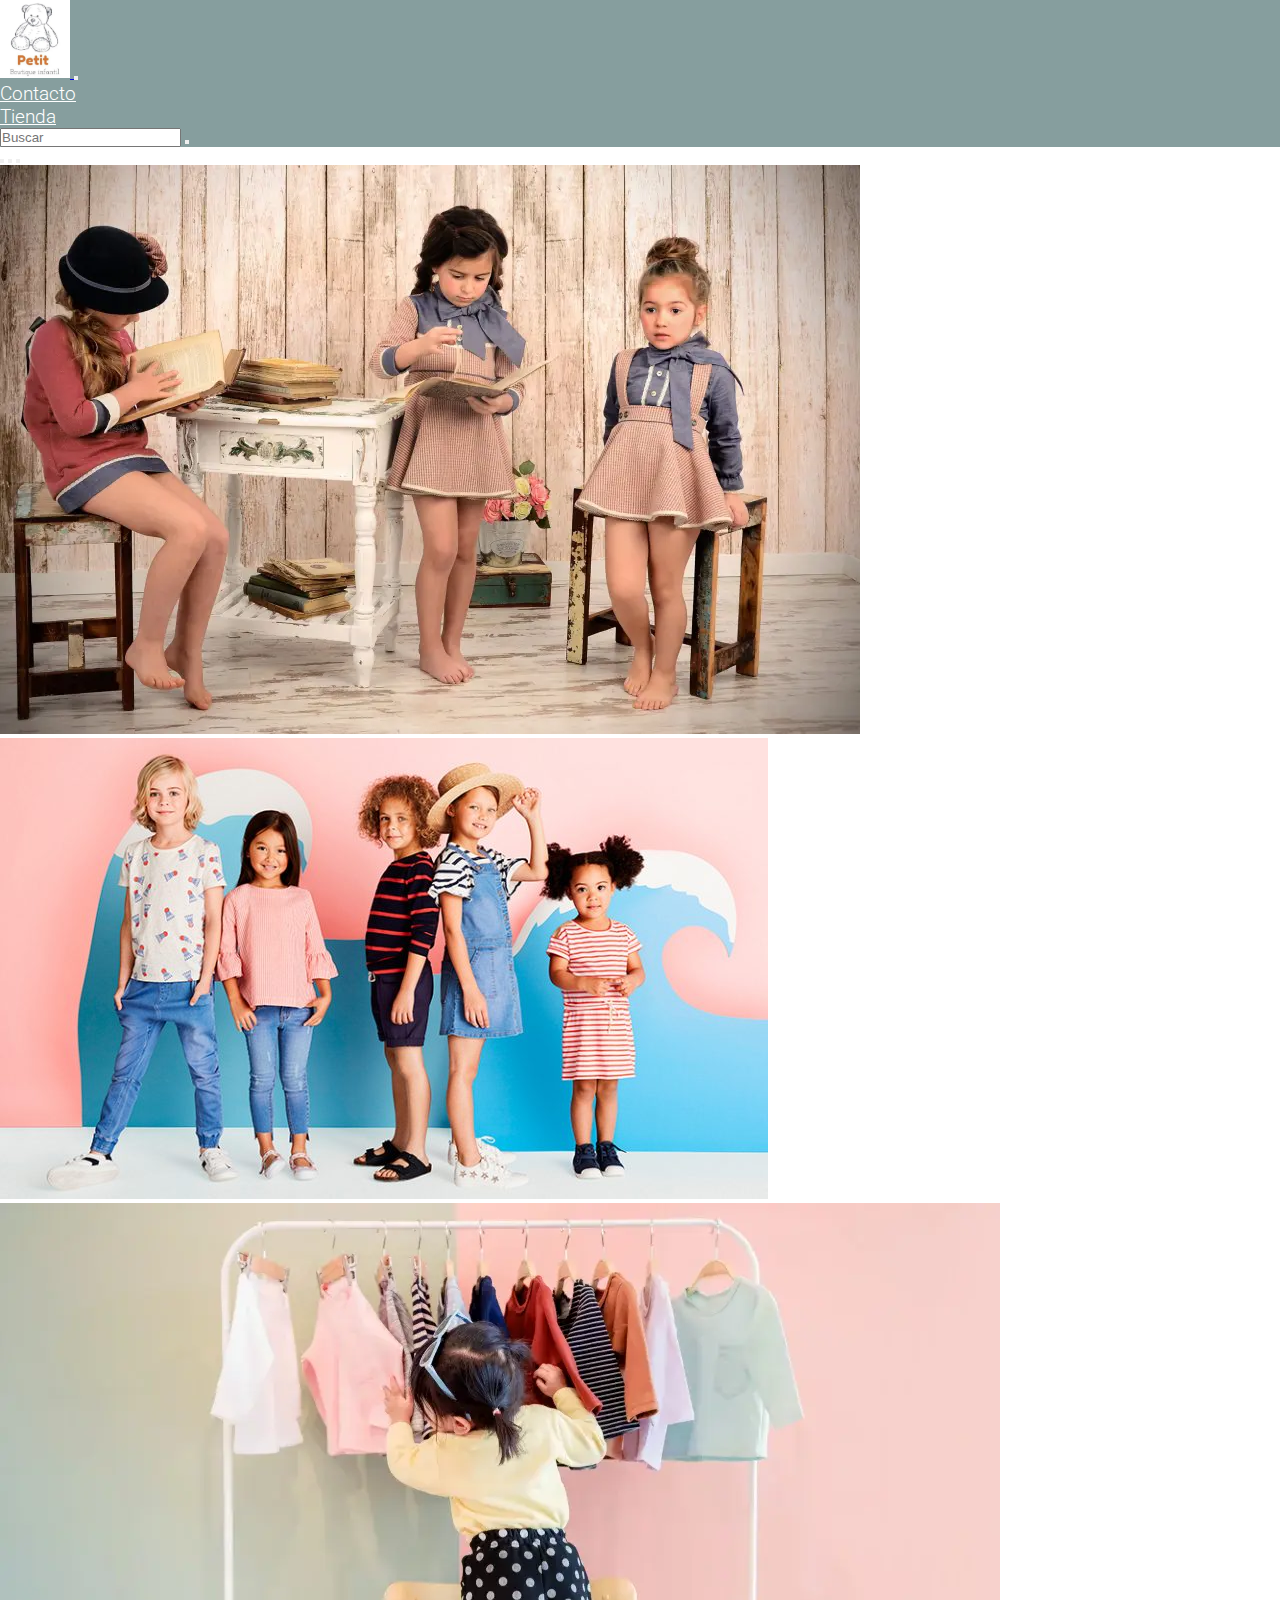
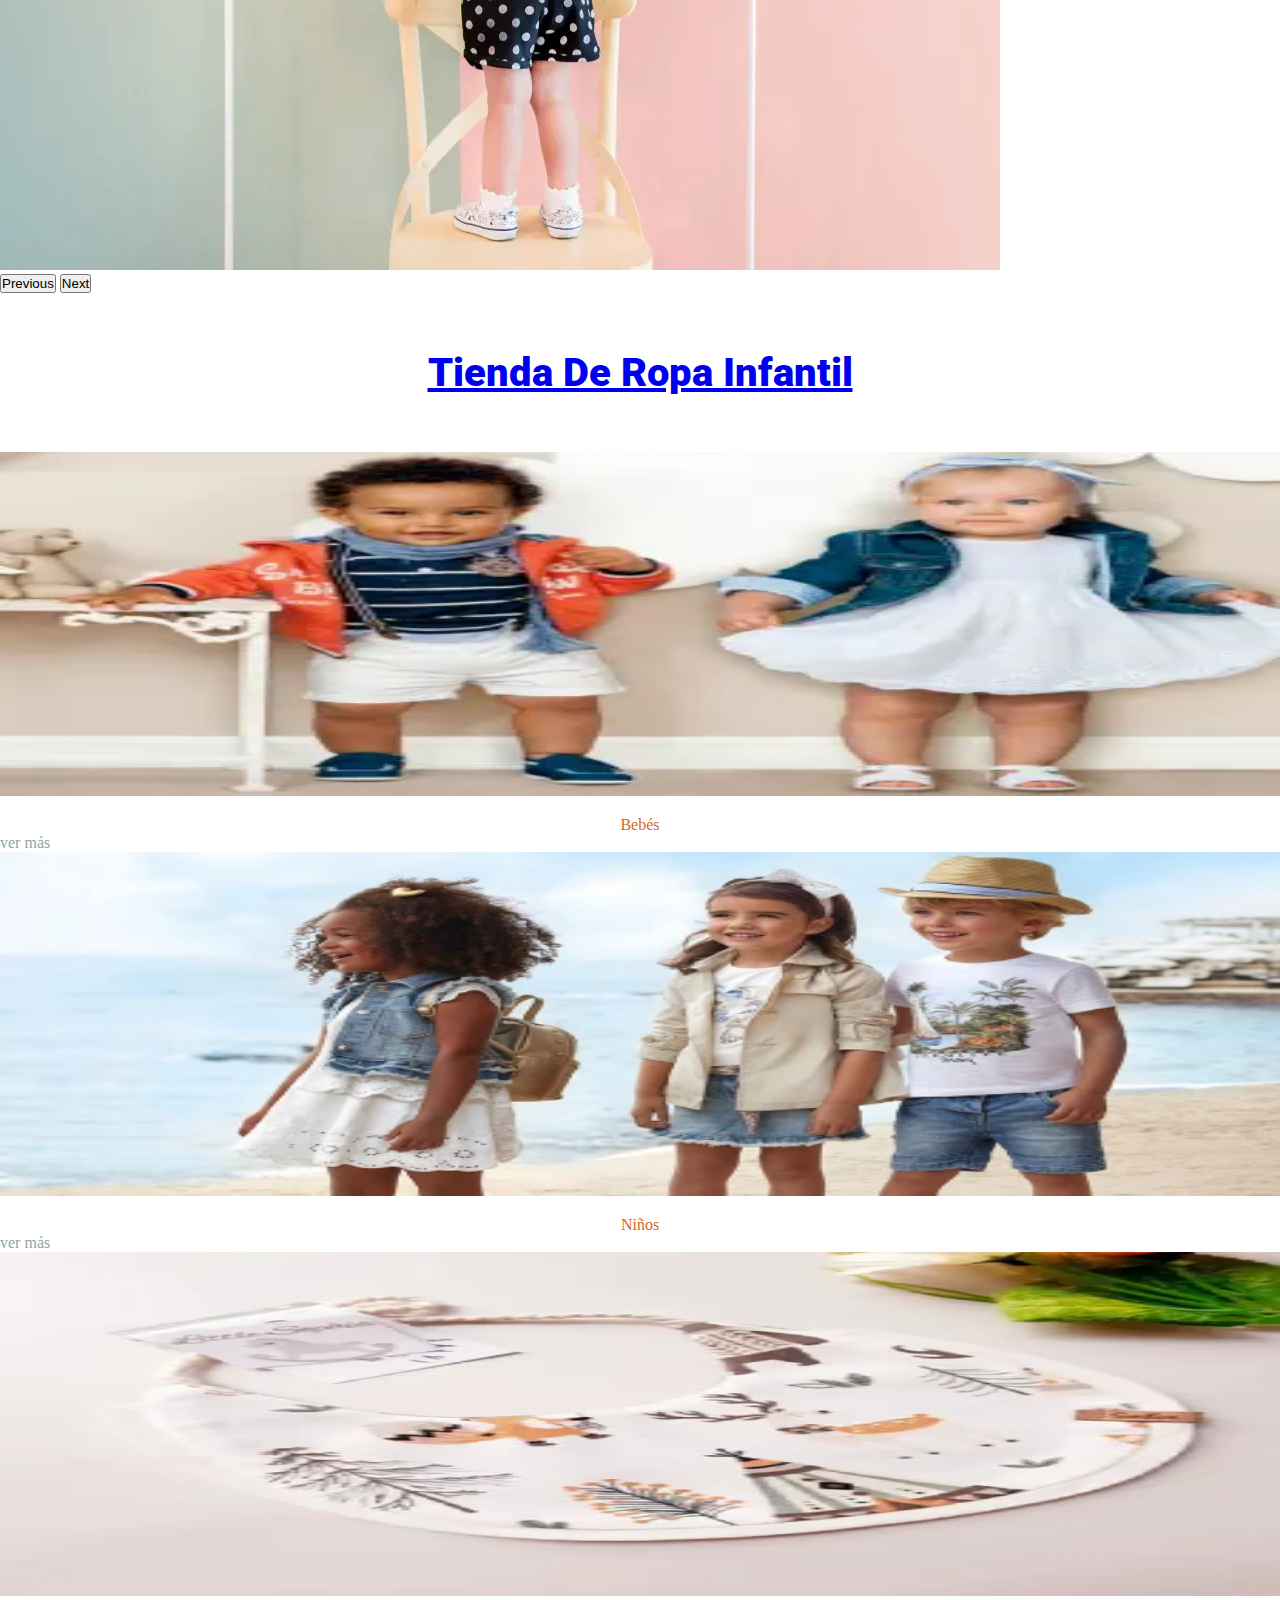
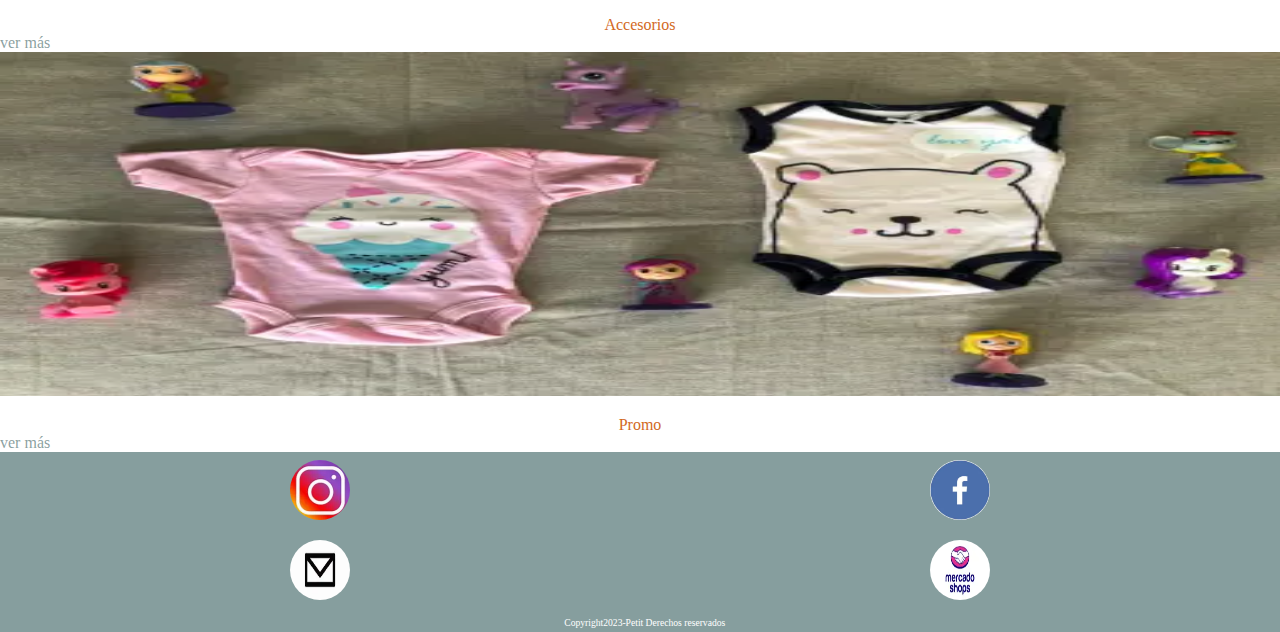
<file: index.html>
<!DOCTYPE html>
<html lang="es">

<head>
  <meta charset="UTF-8">
  <meta http-equiv="X-UA-Compatible" content="IE=edge">
  <meta name="viewport" content="width=device-width, initial-scale=1.0">
  <title>Petit ropa infantil-barata para divertirse y jugar</title>
  <meta name="description"
    content="Encontrá un amplio catálogo de ropa infantil con la mejor relación precio-calidad, realizamos envios a todo el país">
  <meta name="keywords"
    content="ropa para bebés, niños, promo, rebajas, baratas, baberos, porta chupetes, trapito de apego">
  <link href="https://cdn.jsdelivr.net/npm/bootstrap@5.3.0-alpha1/dist/css/bootstrap.min.css" rel="stylesheet"
    integrity="sha384-GLhlTQ8iRABdZLl6O3oVMWSktQOp6b7In1Zl3/Jr59b6EGGoI1aFkw7cmDA6j6gD" crossorigin="anonymous">
  <link rel="stylesheet" href="./css/estilo.css">
  <link rel="shortcut icon" href="imagenes/petit favicon.webp" type="image/x-icon">
</head>

<body>
  <!-- inicio nav bs -->
  <nav class="navbar navbar-expand-lg" id="botonera">

    <div class="container">
      <a class="navbar-brand ms-1 mb-2 mb-lg-0" href="index.html">
        <img src="./imagenes/petitlogo2.webp" class="rounded" alt="logo petit">
      </a>
      <button class="navbar-toggler" type="button" data-bs-toggle="collapse" data-bs-target="#navbarSupportedContent"
        aria-controls="navbarSupportedContent" aria-expanded="false" aria-label="Toggle navigation">
        <span class="navbar-toggler-icon"></span>
      </button>

      <div class="collapse navbar-collapse" id="navbarSupportedContent">
        <ul class="navbar-nav ms-auto mb-2 mb-lg-0">
          <li class="nav-item">
            <a class="nav-link" aria-current="page" href="./pages/contacto.html">Contacto</a>
          </li>
          <li class="nav-item">
            <a class="nav-link" href="./pages/tienda.html">Tienda</a>
          </li>
        </ul>
        <a href="./pages/error-404.html"></a>
          <form class="d-flex me-0" role="search">
            <input class="form-control me-2" type="search" placeholder="Buscar" aria-label="Search">
            <button class="btn btn-light"></button>
          </form>
         
        </a>

      </div>

  </nav>
  <!-- fin nav bs -->


  <header>
    <!-- inicio carousel -->
    <div id="carouselExampleIndicators" class="carousel slide">
      <div class="carousel-indicators">
        <button type="button" data-bs-target="#carouselExampleIndicators" data-bs-slide-to="0" class="active"
          aria-current="true" aria-label="Slide 1"></button>
        <button type="button" data-bs-target="#carouselExampleIndicators" data-bs-slide-to="1"
          aria-label="Slide 2"></button>
        <button type="button" data-bs-target="#carouselExampleIndicators" data-bs-slide-to="2"
          aria-label="Slide 3"></button>
      </div>
      <div class="carousel-inner">
        <div class="carousel-item active">
          <img src="imagenes/portada2.webp" class="d-block w-100" alt=" img niños moda">
        </div>
        <div class="carousel-item">
          <img src="imagenes/carrusel2.webp" class="d-block w-100" alt="img niños moda">
        </div>
        <div class="carousel-item">
          <img src="imagenes/portada4.webp" class="d-block w-100" alt="img niña moda">
        </div>
      </div>
      <button class="carousel-control-prev" type="button" data-bs-target="#carouselExampleIndicators"
        data-bs-slide="prev">
        <span class="carousel-control-prev-icon" aria-hidden="true"></span>
        <span class="visually-hidden">Previous</span>
      </button>
      <button class="carousel-control-next" type="button" data-bs-target="#carouselExampleIndicators"
        data-bs-slide="next">
        <span class="carousel-control-next-icon" aria-hidden="true"></span>
        <span class="visually-hidden">Next</span>
      </button>
    </div>
    <!-- fin carousel -->
  </header>

  <main>

    <main class="bg-rgb(13, 61, 61, 0.5)">
      <div class="container">
        <div class="row">

          <div>
            <h1 class="titulo">
              <a class="nav-link" href="./pages/tienda.html" target="_blank">Tienda de ropa infantil</a>
            </h1>
          </div>

          <article class="col-sm-12 col-md-6 col-lg-3">
            <div class="d-flex align-items-start">
              <img src="./imagenes/bebes4.webp" alt="img bebes">
            </div>
            <h4>Bebés</h4>
            <a href="pages/bebes.html" class="btn btn-outline-secondary">ver más</a>
          </article>

          <article class="col-sm-12 col-md-6 col-lg-3">
            <div class="d-flex align-items-start">
              <img src="./imagenes/niños3.webp" alt="img niños">
            </div>
            <h4>Niños</h4>
            <a href="./pages/niños.html" class="btn btn-outline-secondary">ver más</a>
          </article>

          <article class="col-sm-12 col-md-6 col-lg-3">
            <div class="d-flex align-items-start">
              <img src="./imagenes/accesorios2.webp" alt="img accesorios">
            </div>
            <h4>Accesorios</h4>
            <a href="./pages/accesorios.html" class="btn btn-outline-secondary">ver más</a>

          </article>

          <article class="col-sm-12 col-md-6 col-lg-3">
            <div class="d-flex align-items-start">
              <img src="./imagenes/promo.webp" alt="img promo">
            </div>
            <h4>Promo</h4>
            <a href="./pages/promo.html" class="btn btn-outline-secondary">ver más</a>
          </article>

    </main>


    <footer id="redes">
      <div class="r-A">
        <a href="https://www.instagram.com/petit_boutiqueinfantil/" target="_blank">
          <img class="footer__img" src="./imagenes/ig.webp" class="w-100" alt="logo instagram">
        </a>
      </div>

      <div class="r-B">
        <a href="https://www.facebook.com/PetitBoutiqueInfantil022" target="_blank">
          <img class="footer__img " src="./imagenes/icono-facebook.webp" class="w-100" alt="logo facebook">
        </a>
      </div>

      <div class="r-C">
        <a href="./pages/contacto.html" target="_blank">
          <img class="footer__img" src="imagenes/contacto.webp" class="w-100" alt="logo contacto">
        </a>
      </div>

      <div class="r-D">
        <a href="https://petitboutiqueinfantil.mercadoshops.com.ar/" target="_blank">
          <img class="footer__img" src="./imagenes/mercadoshps.webp" class="w-100" alt="logo mercadoshops">
        </a>
      </div>

      <div class="p-E">
        <p>Copyright2023-Petit Derechos reservados
        </p>
      </div>

    </footer>


    <script src="https://cdn.jsdelivr.net/npm/bootstrap@5.3.0-alpha1/dist/js/bootstrap.bundle.min.js"
      integrity="sha384-w76AqPfDkMBDXo30jS1Sgez6pr3x5MlQ1ZAGC+nuZB+EYdgRZgiwxhTBTkF7CXvN"
      crossorigin="anonymous"></script>
</body>

</html>
</file>
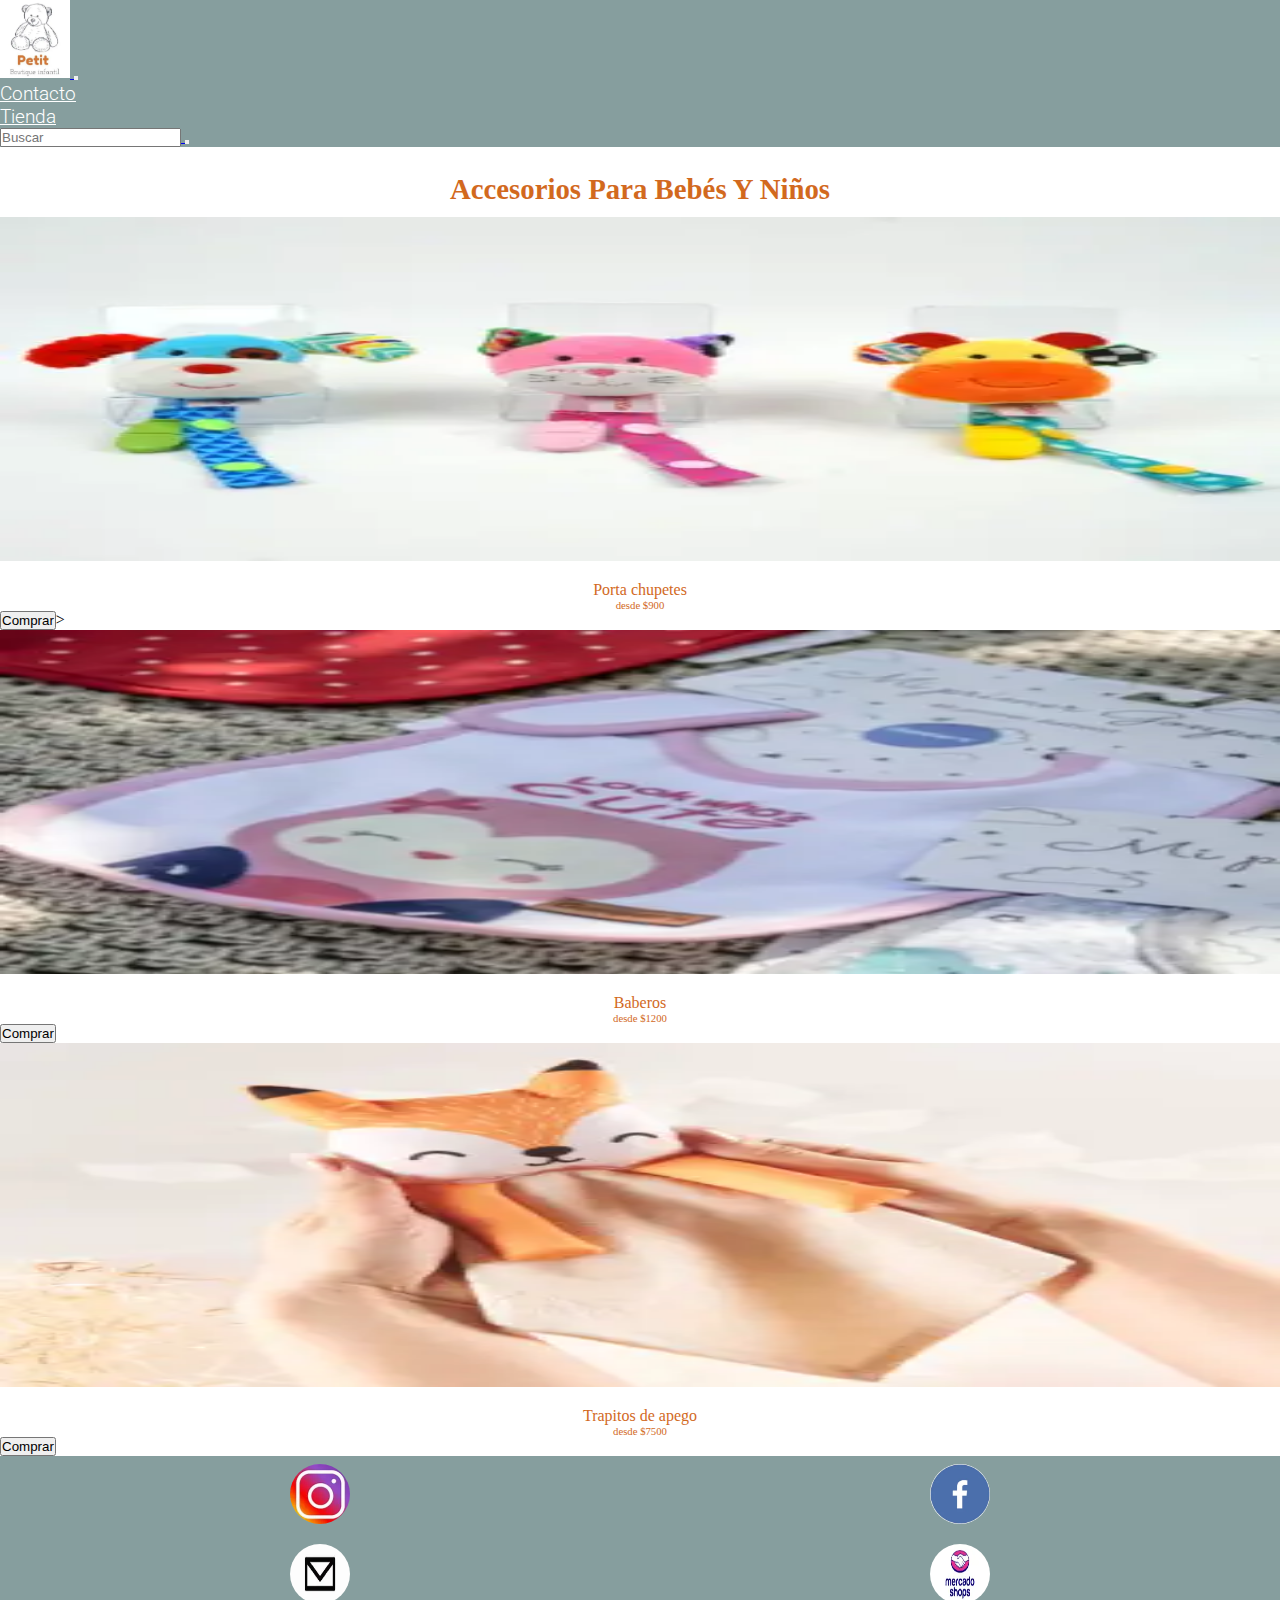
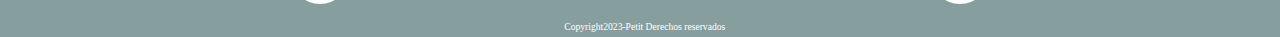
<file: pages/accesorios.html>
<!DOCTYPE html>
<html lang="es">
<head>
    <meta charset="UTF-8">
    <meta http-equiv="X-UA-Compatible" content="IE=edge">
    <meta name="viewport" content="width=device-width, initial-scale=1.0">
    <title>Los más modernos accesorios infantiles</title>
    <meta name="description" content="innovación y diversión en accesorios">
    <link href="https://cdn.jsdelivr.net/npm/bootstrap@5.3.0-alpha1/dist/css/bootstrap.min.css" 
    rel="stylesheet" integrity="sha384-GLhlTQ8iRABdZLl6O3oVMWSktQOp6b7In1Zl3/Jr59b6EGGoI1aFkw7cmDA6j6gD"
     crossorigin="anonymous">
    <link rel="stylesheet" href="../css/estilo.css">
    <link rel="shortcut icon" href="../imagenes/petit favicon.webp" type="image/x-icon">
</head>
<body>
    <!-- inicio nav bs -->
  <nav class="navbar navbar-expand-lg"  
         id="botonera">
        
        <div class="container">       
         <a class="navbar-brand ms-1 mb-2 mb-lg-0" href="../index.html">
            <img src="../imagenes/petitlogo2.webp" class="rounded" alt="logo pettit">
         </a>
          <button class="navbar-toggler" type="button" 
          data-bs-toggle="collapse" data-bs-target="#navbarSupportedContent"
           aria-controls="navbarSupportedContent" aria-expanded="false" aria-label="Toggle navigation">
            <span class="navbar-toggler-icon"></span>
          </button>
         
          <div class="collapse navbar-collapse" id="navbarSupportedContent">
            <ul class="navbar-nav ms-auto mb-2 mb-lg-0">
              <li class="nav-item">
                <a class="nav-link" aria-current="page" href="../pages/contacto.html">Contacto</a>
              </li>
              <li class="nav-item">
                <a class="nav-link" href="../pages/tienda.html">Tienda</a>
              </li>
            </ul>
            <a href="../pages/error-404.html">
              <form class="d-flex me-0" role="search">
                <input class="form-control m-1" type="search" placeholder="Buscar" aria-label="Search">
                <button class="btn btn-light" type="submit"></button>
              </form></a>
  

          </div>
      
  </nav>
    <!-- fin nav bs -->

   
<main class="bg-rgb(13, 61, 61, 0.5)">
  <div class="container">
     <div class="row">


    <h1>Accesorios para bebés y niños</h1>


    <article class="col-sm-12 col-md-12 col-lg-4">       
      <div class="d-flex align-items-start">        
       
        <img src="../imagenes/portachupete.webp" alt="img portachupete">
      </div>
        <h4>Porta chupetes</h4>
        <h6>desde $900</h6>
          <a href="./error-404.html">
          <button class="btn btn-outline-secondary mb-3 w-100">Comprar</button></a>>
     </article>

    <article class="col-sm-12 col-md-12 col-lg-4">       
      <div class="d-flex align-items-start">   
        <img src="../imagenes/babero.webp" alt="img babero">
        </div>
        <h4>Baberos</h4>
        <h6>desde $1200</h6>
          <a href="./error-404.html">
          <button class="btn btn-outline-secondary mb-3 w-100">Comprar</button></a>
      </article>
   
    <article class="col-sm-12 col-md-12 col-lg-4">       
      <div class="d-flex align-items-start">         
      <img src="../imagenes/trapitodeapego.webp" alt="img trapito de apego">
       </div>
       <h4>Trapitos de apego</h4>
       <h6>desde $7500</h6>
        <a href="./error-404.html">
        <button class="btn btn-outline-secondary mb-3 w-100">Comprar</button></a>
      </article>
  
  </main>


  <footer id="redes">
    <div class="r-A">
          <a href="https://www.instagram.com/petit_boutiqueinfantil/" target="_blank">
          <img class="footer__img" src="../imagenes/ig.webp" alt="logo instagram">
          </a>
      </div>
    
      <div class="r-B">
          <a href="https://www.facebook.com/PetitBoutiqueInfantil022" target="_blank">        
          <img class="footer__img" src="../imagenes/icono-facebook.webp" alt="logo facebook">  
          </a>
      </div>
  
      <div class="r-C">
          <a href="../pages/contacto.html" target="_blank">
          <img class="footer__img" src="../imagenes/contacto.webp" alt="logo contacto">
          </a>
      </div>  
  
      <div class="r-D">
          <a href="https://petitboutiqueinfantil.mercadoshops.com.ar/" target="_blank">
          <img class="footer__img" src="../imagenes/mercadoshps.webp" alt="logo mercadoshops">
          </a>
      </div>
   
      <div class="p-E">
          <p>Copyright2023-Petit Derechos reservados
          </p>
      </div>
    
  </footer>
  
  
      <script src="https://cdn.jsdelivr.net/npm/bootstrap@5.3.0-alpha1/dist/js/bootstrap.bundle.min.js" integrity="sha384-w76AqPfDkMBDXo30jS1Sgez6pr3x5MlQ1ZAGC+nuZB+EYdgRZgiwxhTBTkF7CXvN" crossorigin="anonymous"></script>   
  </body>
  </html>
</file>
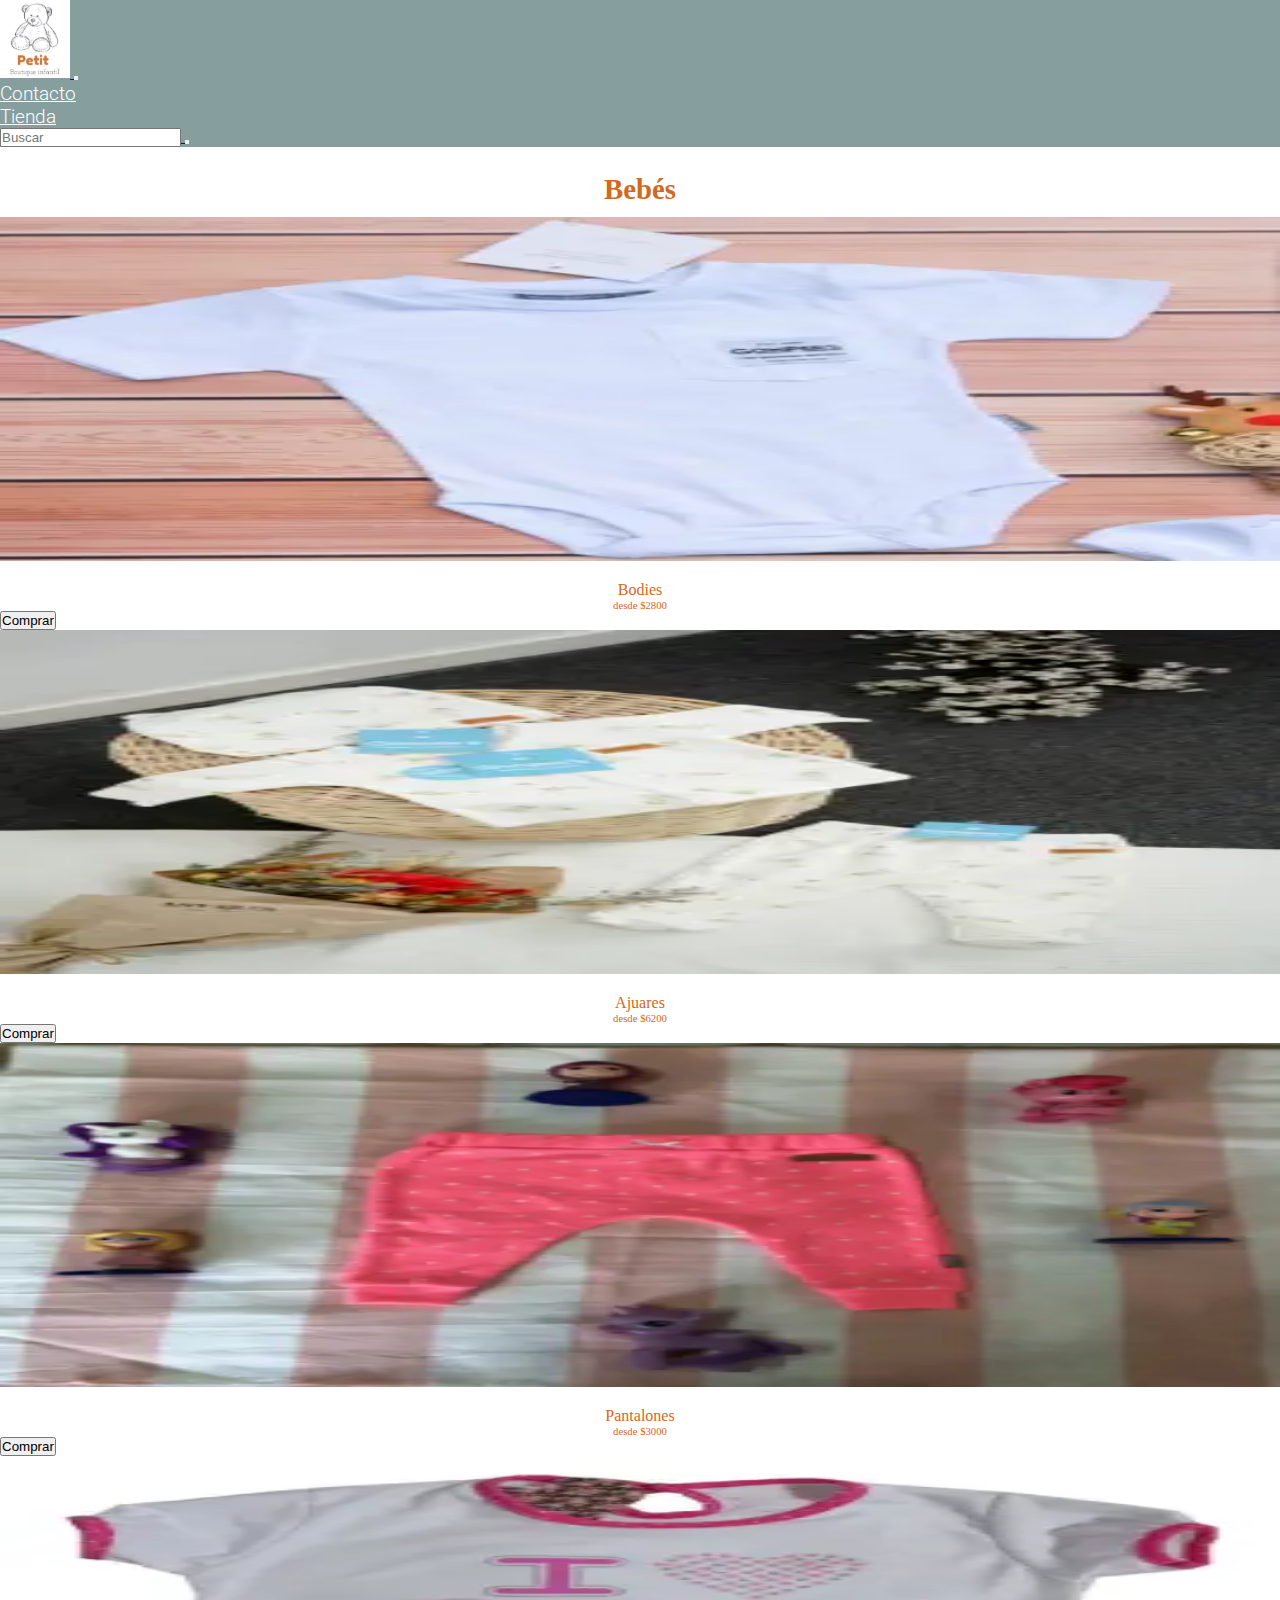
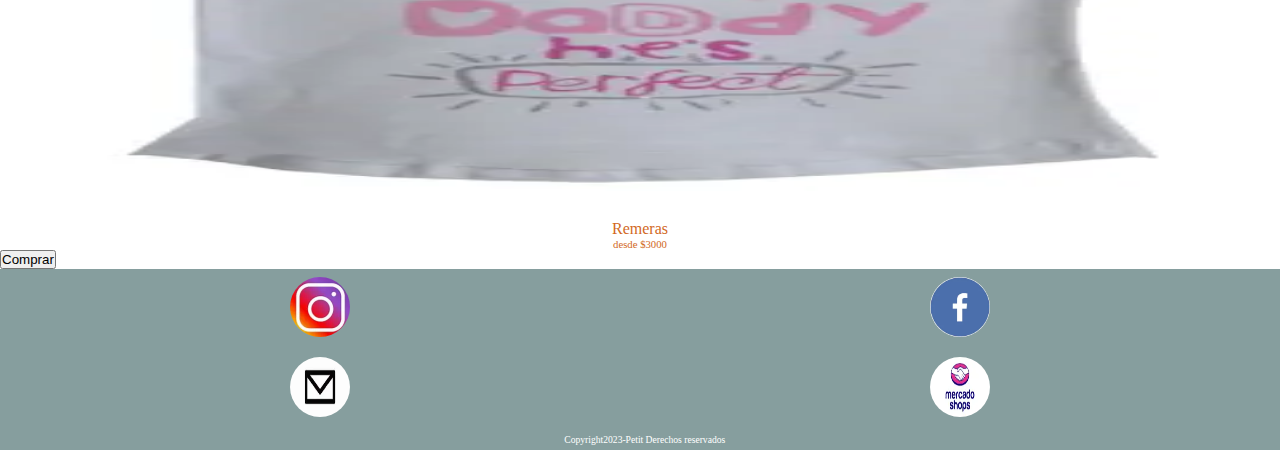
<file: pages/bebes.html>
<!DOCTYPE html>
<html lang="es">
<head>
    <meta charset="UTF-8">
    <meta http-equiv="X-UA-Compatible" content="IE=edge">
    <meta name="viewport" content="width=device-width, initial-scale=1.0">
    <title>Petit ropa infantil-prendas para bebés</title>
    <meta name="description" content="Tenemos amplia variedad y calidad de prendas para bebés y recién nacidos">
    <meta name="keywords" content="ropa para bebés, recién nacidos, bodies, ajuares, remeras, pantalones, conjuntos">
    <link href="https://cdn.jsdelivr.net/npm/bootstrap@5.3.0-alpha1/dist/css/bootstrap.min.css" 
    rel="stylesheet" integrity="sha384-GLhlTQ8iRABdZLl6O3oVMWSktQOp6b7In1Zl3/Jr59b6EGGoI1aFkw7cmDA6j6gD"
     crossorigin="anonymous">
    <link rel="stylesheet" href="../css/estilo.css">
    <link rel="shortcut icon" href="../imagenes/petit favicon.webp" type="image/x-icon">
</head>
<body>
    <!-- inicio nav bs -->

  <nav class="navbar navbar-expand-lg"  
         id="botonera">
        
        <div class="container">       
         <a class="navbar-brand ms-1 mb-2 mb-lg-0" href="../index.html">
            <img src="../imagenes/petitlogo2.webp" class="rounded" alt="logo petit">
         </a>
          <button class="navbar-toggler" type="button" 
          data-bs-toggle="collapse" data-bs-target="#navbarSupportedContent"
           aria-controls="navbarSupportedContent" aria-expanded="false" aria-label="Toggle navigation">
            <span class="navbar-toggler-icon"></span>
          </button>
         
          <div class="collapse navbar-collapse" id="navbarSupportedContent">
            <ul class="navbar-nav ms-auto mb-2 mb-lg-0">
              <li class="nav-item">
                <a class="nav-link" aria-current="page" href="../pages/contacto.html">Contacto</a>
              </li>
              <li class="nav-item">
                <a class="nav-link" href="../pages/tienda.html">Tienda</a>
              </li>
            </ul>
            <a href="../pages/error-404.html">
              <form class="d-flex me-0" role="search">
                <input class="form-control m-1" type="search" placeholder="Buscar" aria-label="Search">
                <button class="btn btn-light" type="submit"></button>
              </form></a>
  

          </div>
      
  </nav>
    <!-- fin nav bs -->


    <main class="bg-rgb(13, 61, 61, 0.5)">
      <div class="container">
         <div class="row">
  
          <div>
            <h1>Bebés</h1>
         </div>
  
      <article class="col-sm-12 col-md-6 col-lg-3">       
        <div class="d-flex align-items-start">              
        <img src="../imagenes/bodybebe.webp" alt="img body">
        </div>
        <h4>Bodies</h4>
        <h6>desde $2800</h6>
        <a href="./error-404.html">
        <button class="btn btn-outline-secondary mb-3 w-100">Comprar</button></a>
      </article>
  
      <article class="col-sm-12 col-md-6 col-lg-3">       
        <div class="d-flex align-items-start">       
        <img src="../imagenes/osito.webp" alt="img ajuar">   
        </div>
        <h4>Ajuares</h4>
        <h6>desde $6200</h6>
        <a href="./error-404.html">
        <button class="btn btn-outline-secondary mb-3 w-100">Comprar</button></a>
      </article>
     
      <article class="col-sm-12 col-md-6 col-lg-3">       
        <div class="d-flex align-items-start">              
         <img src="../imagenes/pantalonbebe.webp" alt="img pantalon">
       </div>
       <h4>Pantalones</h4>
       <h6>desde $3000</h6>
       <a href="./error-404.html">
       <button class="btn btn-outline-secondary mb-3 w-100">Comprar</button></a>
     </article>
  
      <article class="col-sm-12 col-md-6 col-lg-3">       
        <div class="d-flex align-items-start">                  
        <img class="article__img" src="../imagenes/remerabebe.webp" alt="img remera">
        </div>
        <h4>Remeras</h4>
        <h6>desde $3000</h6>
        <a href="./error-404.html">
        <button class="btn btn-outline-secondary mb-3 w-100">Comprar</button></a>
      </article>
          
  </main>
     

  <footer id="redes">
    <div class="r-A">
          <a href="https://www.instagram.com/petit_boutiqueinfantil/" target="_blank">
          <img class="footer__img" src="../imagenes/ig.webp" alt="logo instagram">
          </a>
      </div>
    
      <div class="r-B">
          <a href="https://www.facebook.com/PetitBoutiqueInfantil022" target="_blank">        
          <img class="footer__img " src="../imagenes/icono-facebook.webp" alt="logo facebook">  
          </a>
      </div>
  
      <div class="r-C">
          <a href="../pages/contacto.html" target="_blank">
          <img class="footer__img" src="../imagenes/contacto.webp" alt="logo contacto">
          </a>
      </div>  
  
      <div class="r-D">
          <a href="https://petitboutiqueinfantil.mercadoshops.com.ar/" target="_blank">
          <img class="footer__img" src="../imagenes/mercadoshps.webp" alt="logo mercadoshops">
          </a>
      </div>
   
      <div class="p-E">
          <p>Copyright2023-Petit Derechos reservados
          </p>
      </div>
    
  </footer>
  
  
      <script src="https://cdn.jsdelivr.net/npm/bootstrap@5.3.0-alpha1/dist/js/bootstrap.bundle.min.js" integrity="sha384-w76AqPfDkMBDXo30jS1Sgez6pr3x5MlQ1ZAGC+nuZB+EYdgRZgiwxhTBTkF7CXvN" crossorigin="anonymous"></script>   
  </body>
  </html>
</file>
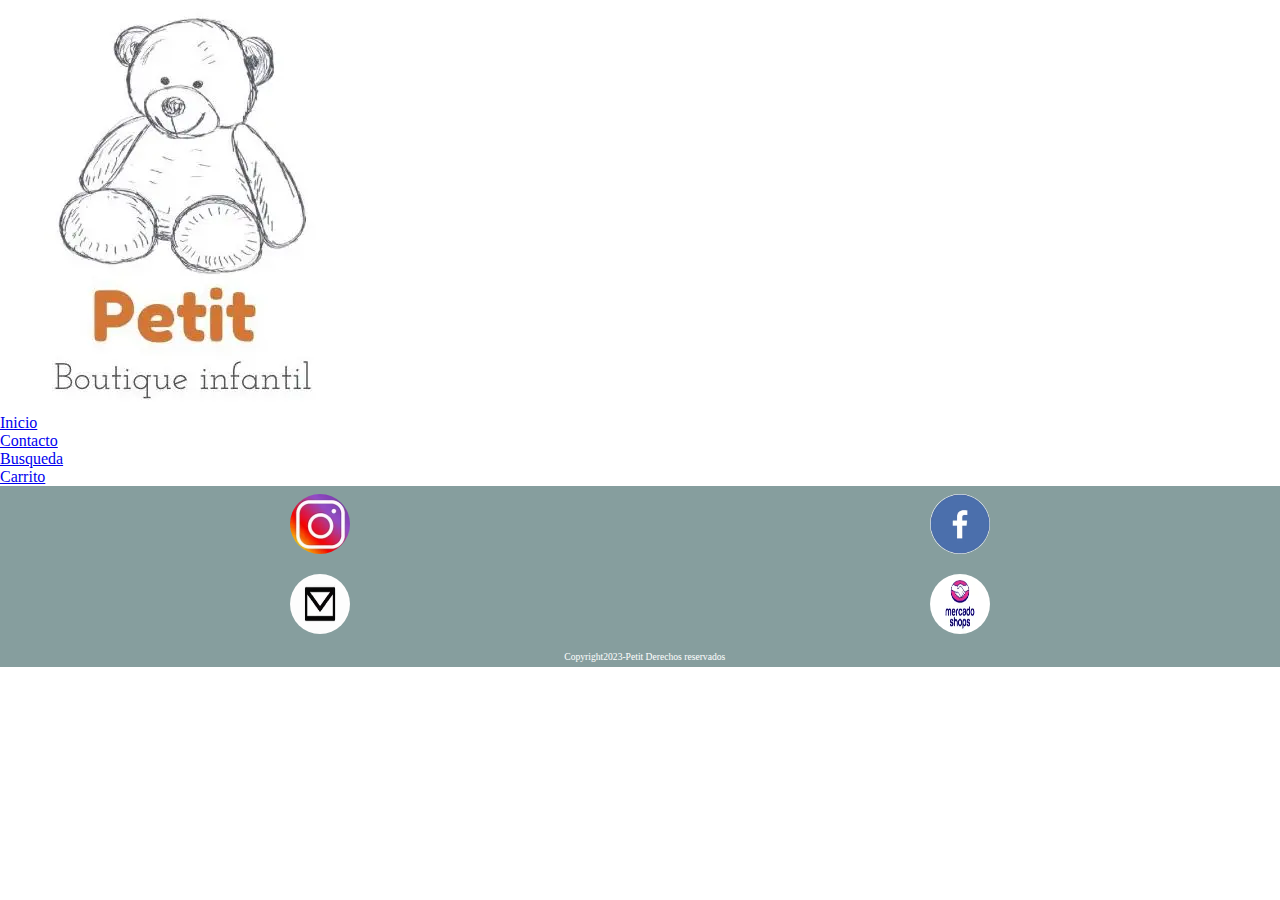
<file: pages/busqueda.html>
<!DOCTYPE html>
<html lang="es">
<head>
    <meta charset="UTF-8">
    <meta http-equiv="X-UA-Compatible" content="IE=edge">
    <meta name="viewport" content="width=device-width, initial-scale=1.0">
    <title>Encontra las mejores prendas infantiles</title>
    <link rel="stylesheet" href="../css/estilo.css">
    <link rel="shortcut icon" href="../imagenes/petit favicon.webp" type="image/x-icon">
</head>
<body>
    <header>
    
    <nav class="nav">
        <img class="logo" src="../imagenes/petitlogo2.webp" alt="logo petit" title="logo petit">

        <ul class="menu"> 
            <li class="menu__item active">
                        <a href="../pages/inicio.html" target="_blank">Inicio</a>
            </li>
            <li class="menu__item">
                        <a href="../pages/contacto.html">Contacto</a>
            </li>
            <li class="menu__item">
                        <a href="../pages/busqueda.html">Busqueda</a>
            </li>
            <li class="menu__item">
                        <a href="../pages/carrito.html">Carrito</a>
            </li>
        </ul>

    </nav>
    

    <footer id="redes">
        <div class="r-A">
              <a href="https://www.instagram.com/petit_boutiqueinfantil/" target="_blank">
              <img class="footer__img" src="../imagenes/ig.webp" alt="logo instagram">
              </a>
          </div>
        
          <div class="r-B">
              <a href="https://www.facebook.com/PetitBoutiqueInfantil022" target="_blank">        
              <img class="footer__img " src="../imagenes/icono-facebook.webp" alt="logo facebook">  
              </a>
          </div>
      
          <div class="r-C">
              <a href="../pages/contacto.html" target="_blank">
              <img class="footer__img" src="../imagenes/contacto.webp" alt="logo contacto">
              </a>
          </div>  
      
          <div class="r-D">
              <a href="https://petitboutiqueinfantil.mercadoshops.com.ar/" target="_blank">
              <img class="footer__img" src="../imagenes/mercadoshps.webp" alt="logo mercadoshops">
              </a>
          </div>
       
          <div class="p-E">
              <p>Copyright2023-Petit Derechos reservados
              </p>
          </div>
        
      </footer>
      
      
          <script src="https://cdn.jsdelivr.net/npm/bootstrap@5.3.0-alpha1/dist/js/bootstrap.bundle.min.js" integrity="sha384-w76AqPfDkMBDXo30jS1Sgez6pr3x5MlQ1ZAGC+nuZB+EYdgRZgiwxhTBTkF7CXvN" crossorigin="anonymous"></script>   
      </body>
      </html>
</file>
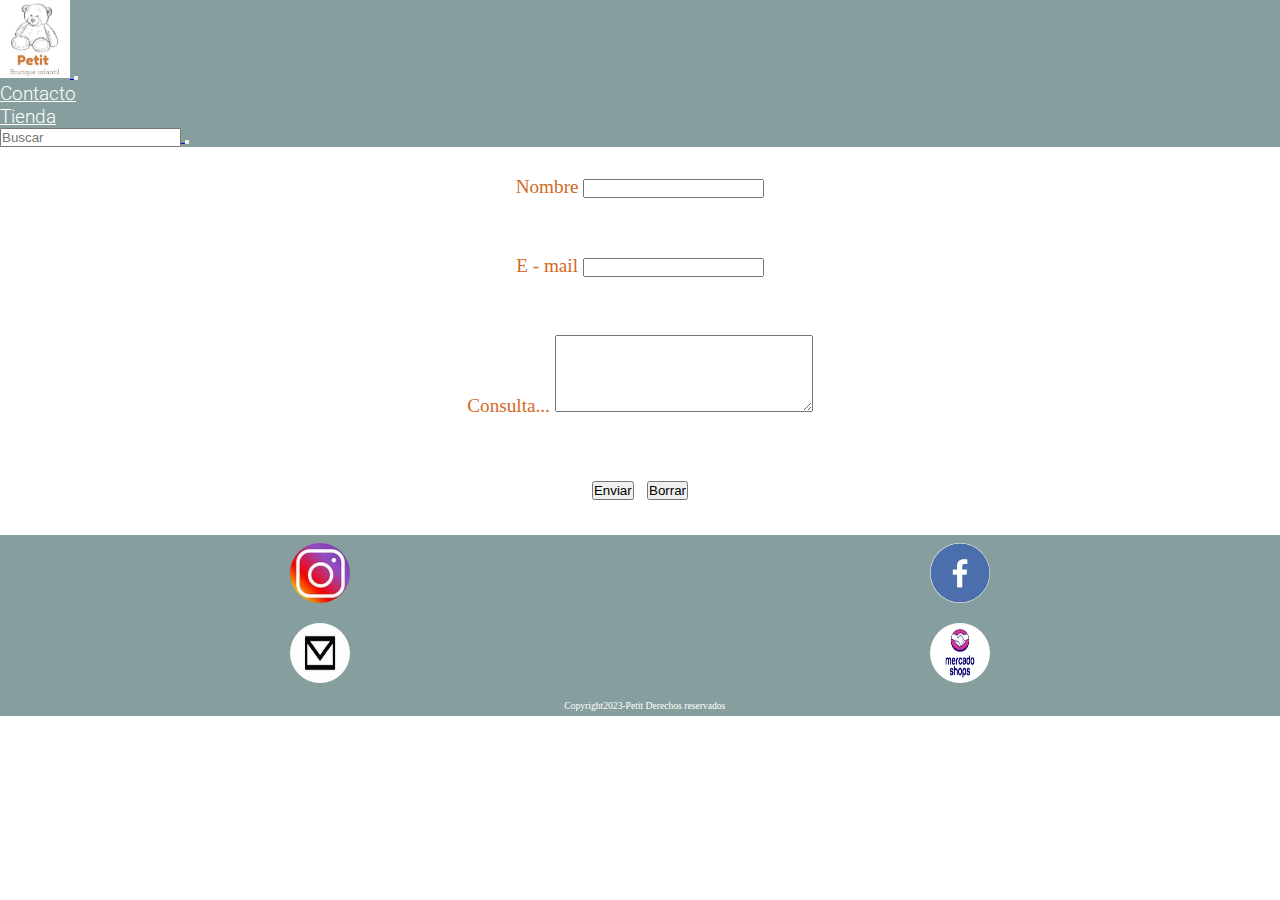
<file: pages/contacto.html>
<!DOCTYPE html>
<html lang="es">
<head>
    <meta charset="UTF-8">
    <meta http-equiv="X-UA-Compatible" content="IE=edge">
    <meta name="viewport" content="width=device-width, initial-scale=1.0">
    <title>Contactanos para una pronta respuesta</title>
    <meta name="description" content="Nos podes contactar en petit@gmail.com y en petitboutiqueinfantil.mercadoshops.com.ar . Además nos podes seguir en https://www.instagram.com/petit_boutiqueinfantil/ y en https://www.facebook.com/PetitBoutiqueInfantil022">
    <link href="https://cdn.jsdelivr.net/npm/bootstrap@5.3.0-alpha1/dist/css/bootstrap.min.css" 
    rel="stylesheet" integrity="sha384-GLhlTQ8iRABdZLl6O3oVMWSktQOp6b7In1Zl3/Jr59b6EGGoI1aFkw7cmDA6j6gD"
     crossorigin="anonymous">
    <link rel="stylesheet" href="../css/estilo.css">
    <link rel="shortcut icon" href="../imagenes/petit favicon.webp" type="image/x-icon">
</head>
<body>
       <!-- inicio nav bs -->
  <nav class="navbar navbar-expand-lg"  
  id="botonera">
 
   <div class="container">       
     <a class="navbar-brand ms-1 mb-2 mb-lg-0" href="../index.html">
     <img src="../imagenes/petitlogo2.webp" class="rounded" alt="logo petit">
     </a>
   <button class="navbar-toggler" type="button" 
   data-bs-toggle="collapse" data-bs-target="#navbarSupportedContent"
    aria-controls="navbarSupportedContent" aria-expanded="false" aria-label="Toggle navigation">
     <span class="navbar-toggler-icon"></span>
   </button>
  
   <div class="collapse navbar-collapse" id="navbarSupportedContent">
     <ul class="navbar-nav ms-auto mb-2 mb-lg-0">
       <li class="nav-item">
         <a class="nav-link" aria-current="page" href="contacto.html" target="_blank">Contacto</a>
       </li>
       <li class="nav-item">
         <a class="nav-link" href="./tienda.html" target="_blank">Tienda</a>
       </li>
     </ul>
     <a href="../pages/error-404.html">
      <form class="d-flex me-0" role="search">
        <input class="form-control m-1" type="search" placeholder="Buscar" aria-label="Search">
        <button class="btn btn-light" type="submit"></button>
      </form></a>


    </div>

   </nav>
<!-- fin nav bs -->
  </body>
<!-- inicio formulario -->

<section class="imagenformulario">
  <form class="formulario">
    <p>
      <label for="nombre">Nombre 
                    
      <input type="text" id="nombre" required>
      </label>
    </p>
    <p>
      <label for="mail">E - mail 
                    
      <input type="mail" id="mail" required>
      </label>
    </p>
    <p>
      <label for="consulta">
             Consulta... 
      <textarea name="" id="consulta" cols="30" rows="5" required></textarea>
      </label>   
     </p>
     <p>
       <button class="btn btn-light" type="submit">Enviar</button>
       <button class="btn btn-light" type="reset">Borrar</button>
     </p>
  </form>
 </section>
<!-- fin formulario -->
 

<footer id="redes">
  <div class="r-A">
        <a href="https://www.instagram.com/petit_boutiqueinfantil/" target="_blank">
        <img class="footer__img" src="../imagenes/ig.webp" alt="logo instagram">
        </a>
    </div>
  
    <div class="r-B">
        <a href="https://www.facebook.com/PetitBoutiqueInfantil022" target="_blank">        
        <img class="footer__img " src="../imagenes/icono-facebook.webp" alt="logo facebook">  
        </a>
    </div>

    <div class="r-C">
        <a href="../pages/contacto.html" target="_blank">
        <img class="footer__img" src="../imagenes/contacto.webp" alt="logo contacto">
        </a>
    </div>  

    <div class="r-D">
        <a href="https://petitboutiqueinfantil.mercadoshops.com.ar/" target="_blank">
        <img class="footer__img" src="../imagenes/mercadoshps.webp" alt="logo mercadoshops">
        </a>
    </div>
 
    <div class="p-E">
        <p>Copyright2023-Petit Derechos reservados
        </p>
    </div>
  
</footer>


    <script src="https://cdn.jsdelivr.net/npm/bootstrap@5.3.0-alpha1/dist/js/bootstrap.bundle.min.js" integrity="sha384-w76AqPfDkMBDXo30jS1Sgez6pr3x5MlQ1ZAGC+nuZB+EYdgRZgiwxhTBTkF7CXvN" crossorigin="anonymous"></script>   
</body>
</html>
</file>
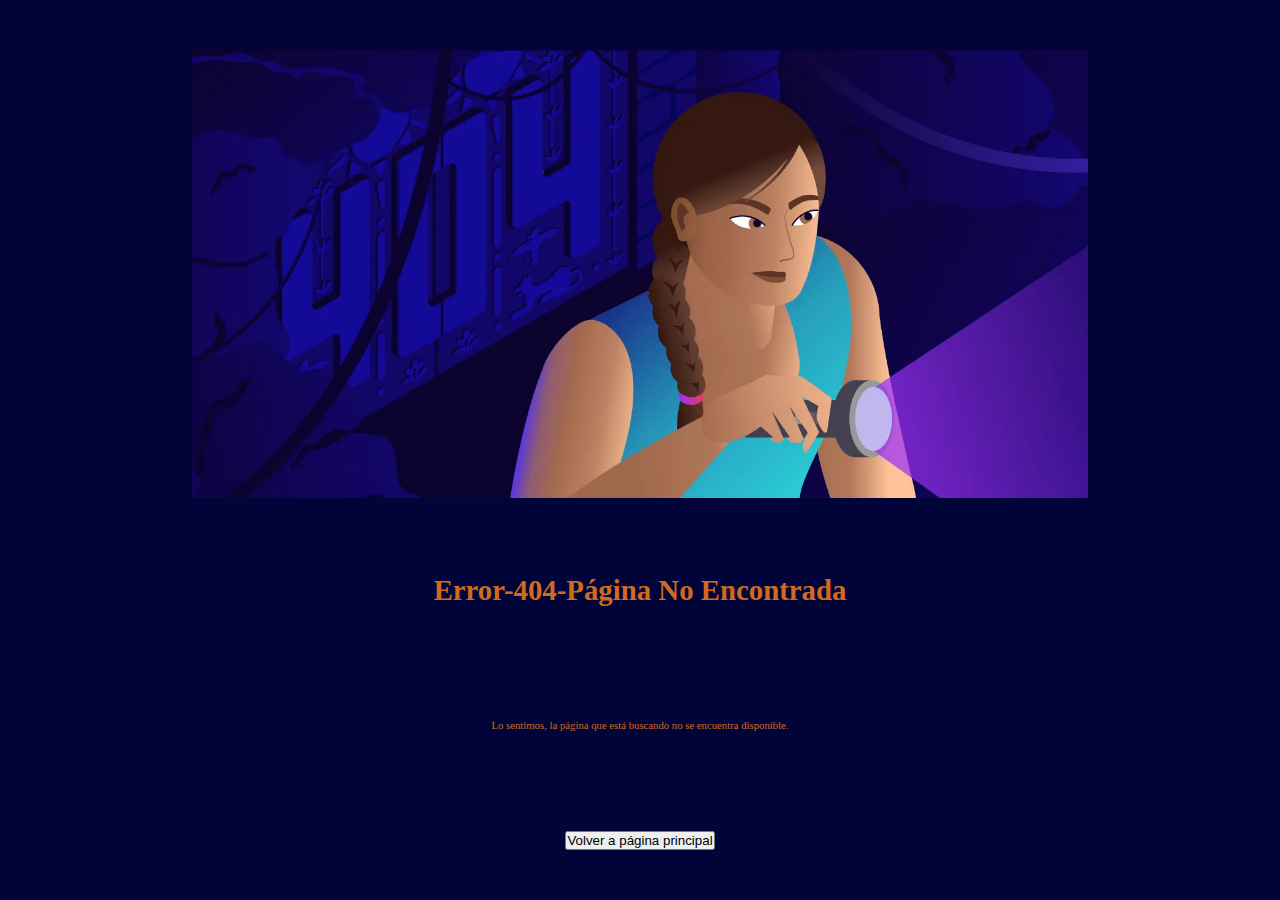
<file: pages/error-404.html>
<!DOCTYPE html>
<html lang="es">
<head>
    <meta charset="UTF-8">
    <meta http-equiv="X-UA-Compatible" content="IE=edge">
    <meta name="viewport" content="width=device-width, initial-scale=1.0">
    <title>Error 404 - Página no encontrada</title>
    <meta name="description" content="Página no encontrada">    
    <link href="https://cdn.jsdelivr.net/npm/bootstrap@5.3.0-alpha1/dist/css/bootstrap.min.css" 
    rel="stylesheet" integrity="sha384-GLhlTQ8iRABdZLl6O3oVMWSktQOp6b7In1Zl3/Jr59b6EGGoI1aFkw7cmDA6j6gD"
     crossorigin="anonymous">
    <link rel="stylesheet" href="../css/estilo.css">
    <link rel="shortcut icon" href="imagenes/petit favicon.webp" type="image/x-icon">
</head>
<body>
    <div class="nofound">
        <img class="error__img" src="../imagenes/error-404-not-found.webp" alt="imagen de Error 404">
        <h1>Error-404-Página no encontrada</h1>
        <h6>Lo sentimos, la página que está buscando no se encuentra disponible.</h6>
        <a href="../index.html">
        <button type="button" class="btn btn-info">Volver a página principal</button>
        </a>

    </div>

    <script src="https://cdn.jsdelivr.net/npm/bootstrap@5.3.0-alpha1/dist/js/bootstrap.bundle.min.js" integrity="sha384-w76AqPfDkMBDXo30jS1Sgez6pr3x5MlQ1ZAGC+nuZB+EYdgRZgiwxhTBTkF7CXvN" crossorigin="anonymous"></script>   
</body>
</html>
</file>
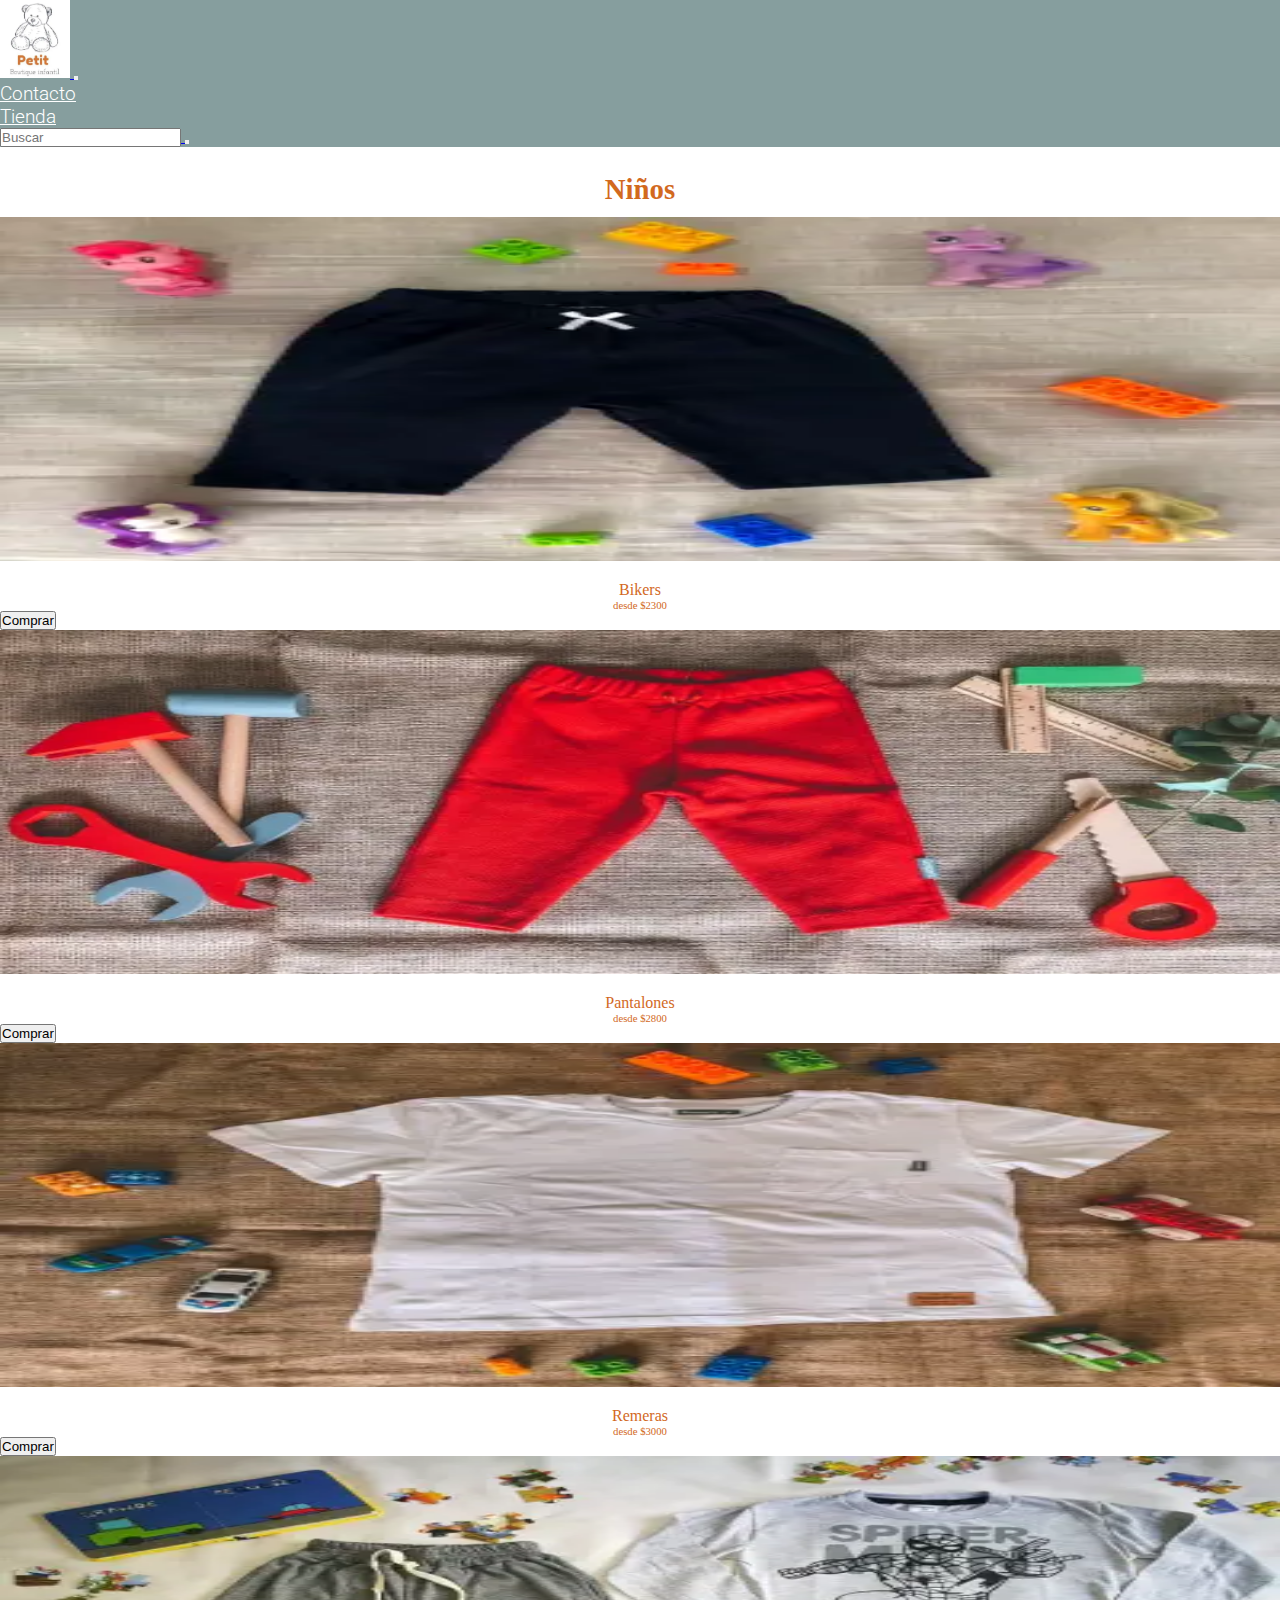
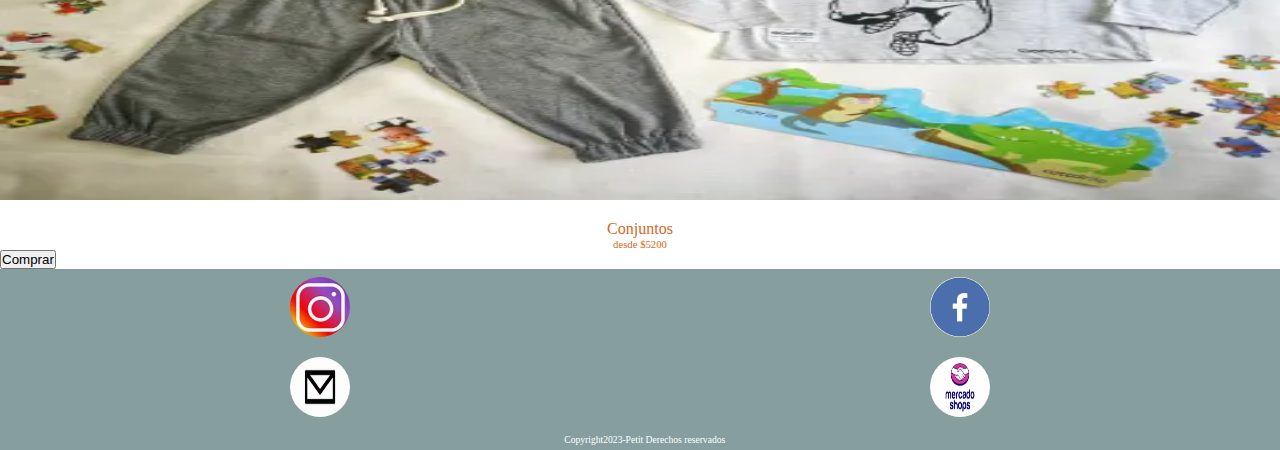
<file: pages/niños.html>
<!DOCTYPE html>
<html lang="es">
<head>
    <meta charset="UTF-8">
    <meta http-equiv="X-UA-Compatible" content="IE=edge">
    <meta name="viewport" content="width=device-width, initial-scale=1.0">
    <title>Petit ropa infantil-prendas para niños</title>
    <meta name="description" content="Los mejores looks y todo lo indispensable para la vueta al cole lo encontrás en Petit tienda online">
    <meta name="keywords" content="indumentaria de niños, remeras, pantalones, bikers, conjuntos">
    <link href="https://cdn.jsdelivr.net/npm/bootstrap@5.3.0-alpha1/dist/css/bootstrap.min.css" 
    rel="stylesheet" integrity="sha384-GLhlTQ8iRABdZLl6O3oVMWSktQOp6b7In1Zl3/Jr59b6EGGoI1aFkw7cmDA6j6gD"
     crossorigin="anonymous">
    <link rel="stylesheet" href="../css/estilo.css">
    <link rel="shortcut icon" href="../imagenes/petit favicon.webp" type="image/x-icon">
</head>
<body>
    <!-- inicio nav bs -->
  <nav class="navbar navbar-expand-lg"  
         id="botonera">
        
        <div class="container">       
         <a class="navbar-brand ms-1 mb-2 mb-lg-0" href="../index.html">
            <img src="../imagenes/petitlogo2.webp" class="rounded" alt="logo petit">
         </a>
          <button class="navbar-toggler" type="button" 
          data-bs-toggle="collapse" data-bs-target="#navbarSupportedContent"
           aria-controls="navbarSupportedContent" aria-expanded="false" aria-label="Toggle navigation">
            <span class="navbar-toggler-icon"></span>
          </button>
         
          <div class="collapse navbar-collapse" id="navbarSupportedContent">
            <ul class="navbar-nav ms-auto mb-2 mb-lg-0">
              <li class="nav-item">
                <a class="nav-link" aria-current="page" href="../pages/contacto.html">Contacto</a>
              </li>
              <li class="nav-item">
                <a class="nav-link" href="../pages/tienda.html">Tienda</a>
              </li>
            </ul>
            <a href="../pages/error-404.html">
              <form class="d-flex me-0" role="search">
                <input class="form-control m-1" type="search" placeholder="Buscar" aria-label="Search">
                <button class="btn btn-light" type="submit"></button>
              </form></a>
  

          </div>
      
  </nav>
    <!-- fin nav bs -->
     
    <main class="bg-rgb(13, 61, 61, 0.5)">
      <div class="container">
         <div class="row">
  
          <div>
            <h1>Niños</h1>
         </div>
  
      <article class="col-sm-12 col-md-6 col-lg-3">       
        <div class="d-flex align-items-start">              
          <img src="../imagenes/biker.webp" alt="img bikers">
        </div>
        <h4>Bikers</h4>
        <h6>desde $2300</h6>
        <a href="./error-404.html">
          <button class="btn btn-outline-secondary mb-3 w-100">Comprar</button></a>
      </article>
  
      <article class="col-sm-12 col-md-6 col-lg-3">       
        <div class="d-flex align-items-start">       
          <img src="../imagenes/pantalonniños.webp" alt="img pantalon">   
        </div>
        <h4>Pantalones</h4>
        <h6>desde $2800</h6>
        <a href="./error-404.html">
          <button class="btn btn-outline-secondary mb-3 w-100">Comprar</button></a>
     </article>
     
     <article class="col-sm-12 col-md-6 col-lg-3">       
      <div class="d-flex align-items-start">              
       <img src="../imagenes/remeraniños.webp" alt="img remera">
      </div>
      <h4>Remeras</h4>
      <h6>desde $3000</h6>
      <a href="./error-404.html">
        <button class="btn btn-outline-secondary mb-3 w-100">Comprar</button></a>
     </article>
  
      <article class="col-sm-12 col-md-6 col-lg-3">       
        <div class="d-flex align-items-start">                  
        <img class="article__img" src="../imagenes/conjunto.webp" alt="img conjunto">
        </div>
        <h4>Conjuntos</h4>
        <h6>desde $5200</h6>
        <a href="./error-404.html">
          <button class="btn btn-outline-secondary mb-3 w-100">Comprar</button></a>
      </article>
          
  </main>
      



  <footer id="redes">
    <div class="r-A">
          <a href="https://www.instagram.com/petit_boutiqueinfantil/" target="_blank">
          <img class="footer__img" src="../imagenes/ig.webp" alt="logo instagram">
          </a>
      </div>
    
      <div class="r-B">
          <a href="https://www.facebook.com/PetitBoutiqueInfantil022" target="_blank">        
          <img class="footer__img " src="../imagenes/icono-facebook.webp" alt="logo facebook">  
          </a>
      </div>
  
      <div class="r-C">
          <a href="../pages/contacto.html" target="_blank">
          <img class="footer__img" src="../imagenes/contacto.webp" alt="logo contacto">
          </a>
      </div>  
  
      <div class="r-D">
          <a href="https://petitboutiqueinfantil.mercadoshops.com.ar/" target="_blank">
          <img class="footer__img" src="../imagenes/mercadoshps.webp" alt="logo mercadoshops">
          </a>
      </div>
   
      <div class="p-E">
          <p>Copyright2023-Petit Derechos reservados
          </p>
      </div>
    
  </footer>
  
  
      <script src="https://cdn.jsdelivr.net/npm/bootstrap@5.3.0-alpha1/dist/js/bootstrap.bundle.min.js" integrity="sha384-w76AqPfDkMBDXo30jS1Sgez6pr3x5MlQ1ZAGC+nuZB+EYdgRZgiwxhTBTkF7CXvN" crossorigin="anonymous"></script>   
  </body>
  </html>
</file>
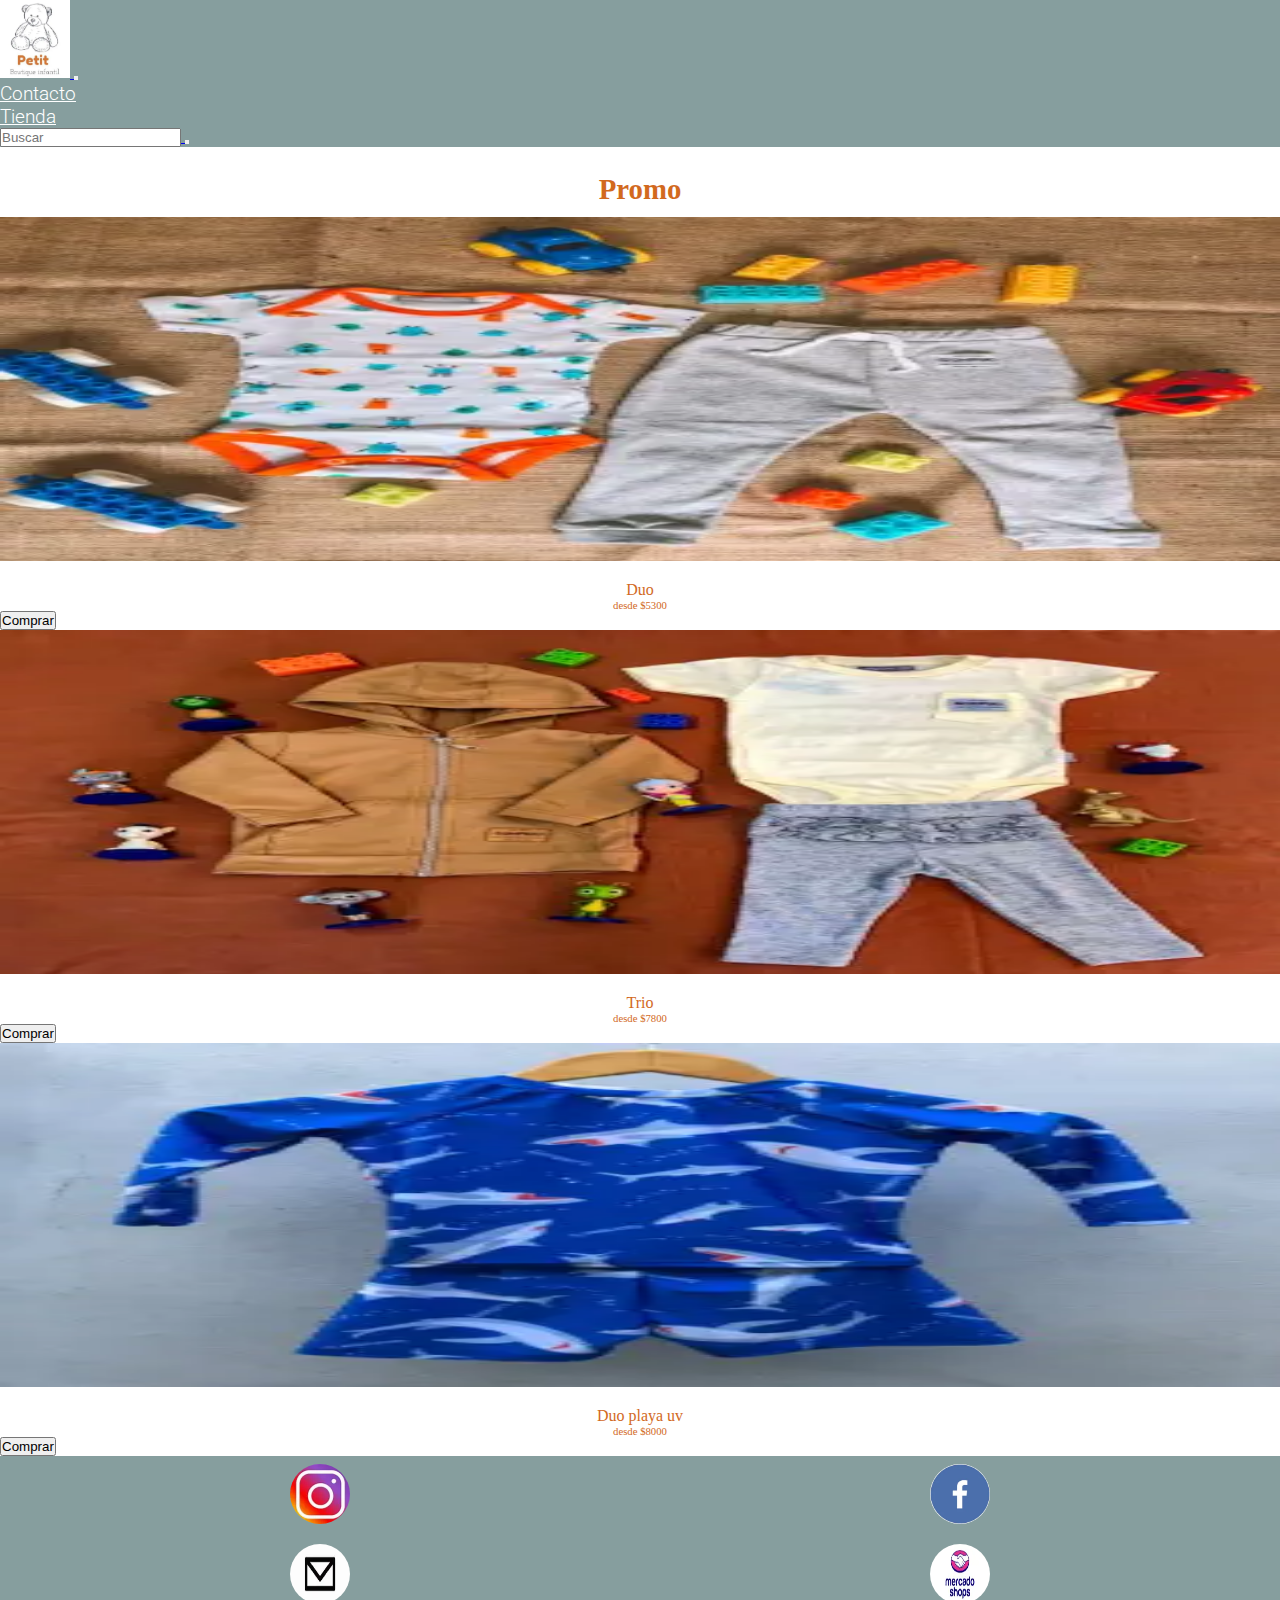
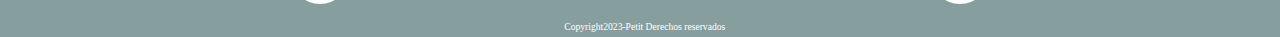
<file: pages/promo.html>
<!DOCTYPE html>
<html lang="es">
<head>
    <meta charset="UTF-8">
    <meta http-equiv="X-UA-Compatible" content="IE=edge">
    <meta name="viewport" content="width=device-width, initial-scale=1.0">
    <title>Las mejores promociones en ropa infantil</title>
    <meta name="description" content="Aprovechá grandes rebajas, tenemos 3 cuotas sin interes y hacemos envió a todo el país">
    <meta name="keywords" content="promo, rebajas, 3 cuotas sin interés">
    <link href="https://cdn.jsdelivr.net/npm/bootstrap@5.3.0-alpha1/dist/css/bootstrap.min.css" 
    rel="stylesheet" integrity="sha384-GLhlTQ8iRABdZLl6O3oVMWSktQOp6b7In1Zl3/Jr59b6EGGoI1aFkw7cmDA6j6gD"
     crossorigin="anonymous">
    <link rel="stylesheet" href="../css/estilo.css">
    <link rel="shortcut icon" href="../imagenes/petit favicon.webp" type="image/x-icon">
</head>
<body>
    <!-- inicio nav bs -->
  <nav class="navbar navbar-expand-lg"  
         id="botonera">
        
        <div class="container">       
         <a class="navbar-brand ms-1 mb-2 mb-lg-0" href="../index.html">
            <img src="../imagenes/petitlogo2.webp" class="rounded" alt="logo petit">
         </a>
          <button class="navbar-toggler" type="button" 
          data-bs-toggle="collapse" data-bs-target="#navbarSupportedContent"
           aria-controls="navbarSupportedContent" aria-expanded="false" aria-label="Toggle navigation">
            <span class="navbar-toggler-icon"></span>
          </button>
         
          <div class="collapse navbar-collapse" id="navbarSupportedContent">
            <ul class="navbar-nav ms-auto mb-2 mb-lg-0">
              <li class="nav-item">
                <a class="nav-link" aria-current="page" href="../pages/contacto.html">Contacto</a>
              </li>
              <li class="nav-item">
                <a class="nav-link" href="../pages/tienda.html">Tienda</a>
              </li>
            </ul>
            <a href="../pages/error-404.html">
              <form class="d-flex me-0" role="search">
                <input class="form-control m-1" type="search" placeholder="Buscar" aria-label="Search">
                <button class="btn btn-light" type="submit"></button>
              </form></a>
  

          </div>
      
  </nav>
    <!-- fin nav bs -->

    
    <main class="bg-rgb(13, 61, 61, 0.5)">
      <div class="container">
         <div class="row">
  
          <div>
            <h1>Promo</h1>
         </div>
  
     <article class="col-sm-12 col-md-6 col-lg-4">       
        <div class="d-flex align-items-start">              
          <img src="../imagenes/duo body pantalon.webp" alt="img body-pantalón">
        </div>
        <h4>Duo</h4>
        <h6>desde $5300</h6>
        <a href="./error-404.html">
          <button class="btn btn-outline-secondary mb-3 w-100">Comprar</button></a>
     </article>
  
     <article class="col-sm-12 col-md-6 col-lg-4">       
        <div class="d-flex align-items-start">       
          <img src="../imagenes/trio.webp" alt="img pantalón-remera-campera">   
        </div>
        <h4>Trio</h4>
        <h6>desde $7800</h6>
        <a href="./error-404.html">
          <button class="btn btn-outline-secondary mb-3 w-100">Comprar</button></a>
     </article>
     
     <article class="col-sm-12 col-md-6 col-lg-4">       
        <div class="d-flex align-items-start">              
         <img src="../imagenes/duo playa.webp" alt="img ropa playa">
        </div>
        <h4>Duo playa uv</h4>
        <h6>desde $8000</h6>
        <a href="./error-404.html">
          <button class="btn btn-outline-secondary mb-3 w-100">Comprar</button></a>
     </article>
          
  </main>
      

     

  <footer id="redes">
    <div class="r-A">
          <a href="https://www.instagram.com/petit_boutiqueinfantil/" target="_blank">
          <img class="footer__img" src="../imagenes/ig.webp" alt="logo instagram">
          </a>
      </div>
    
      <div class="r-B">
          <a href="https://www.facebook.com/PetitBoutiqueInfantil022" target="_blank">        
          <img class="footer__img " src="../imagenes/icono-facebook.webp" alt="logo facebook">  
          </a>
      </div>
  
      <div class="r-C">
          <a href="../pages/contacto.html" target="_blank">
          <img class="footer__img" src="../imagenes/contacto.webp" alt="logo contacto">
          </a>
      </div>  
  
      <div class="r-D">
          <a href="https://petitboutiqueinfantil.mercadoshops.com.ar/" target="_blank">
          <img class="footer__img" src="../imagenes/mercadoshps.webp" alt="logo mercadoshops">
          </a>
      </div>
   
      <div class="p-E">
          <p>Copyright2023-Petit Derechos reservados
          </p>
      </div>
    
  </footer>
  
  
      <script src="https://cdn.jsdelivr.net/npm/bootstrap@5.3.0-alpha1/dist/js/bootstrap.bundle.min.js" integrity="sha384-w76AqPfDkMBDXo30jS1Sgez6pr3x5MlQ1ZAGC+nuZB+EYdgRZgiwxhTBTkF7CXvN" crossorigin="anonymous"></script>   
  </body>
  </html>
</file>
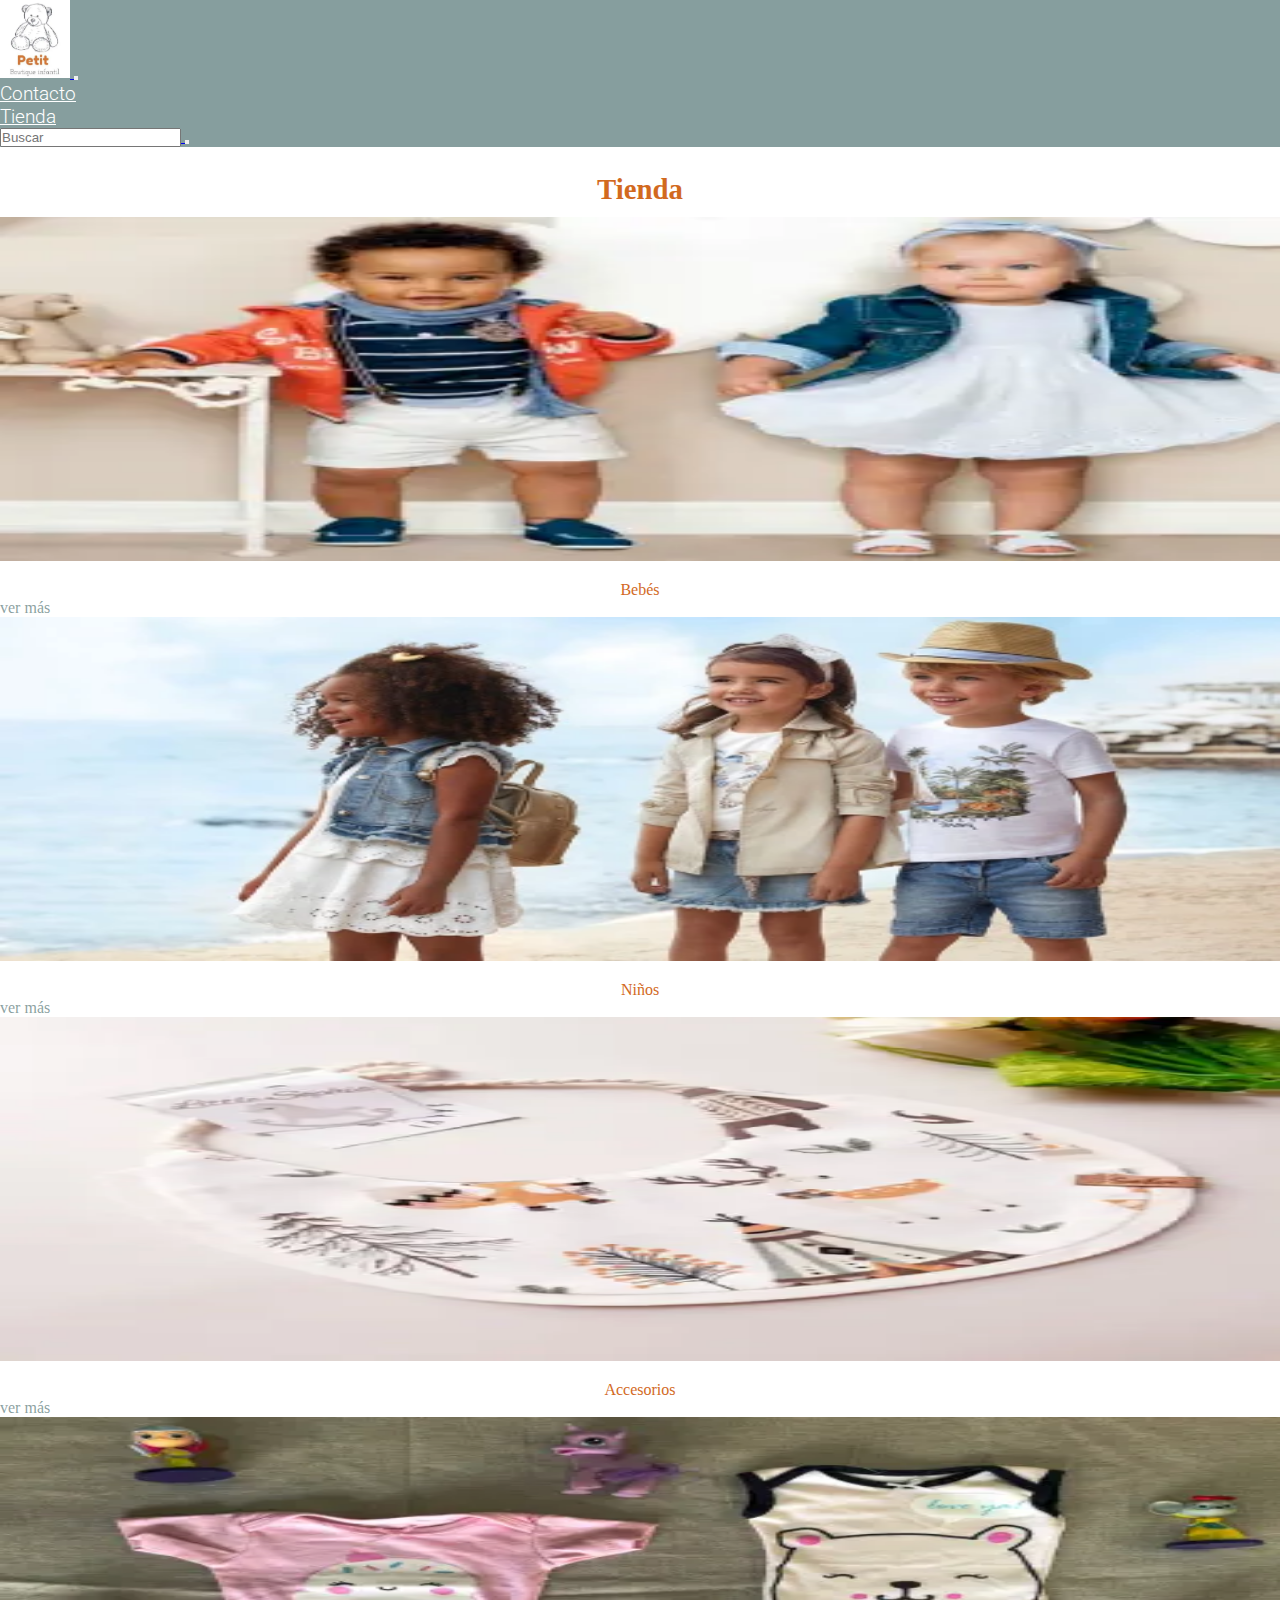
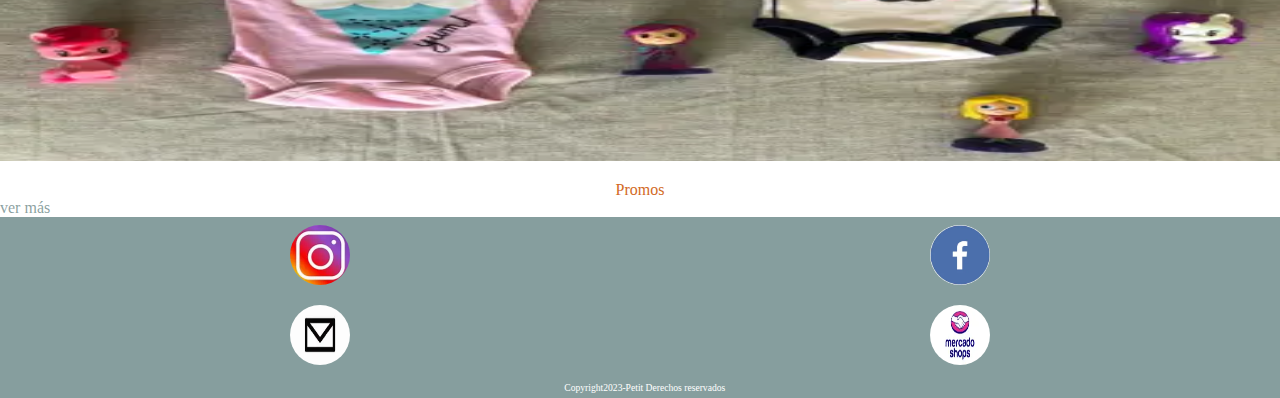
<file: pages/tienda.html>
<!DOCTYPE html>
<html lang="es">
<head>
    <meta charset="UTF-8">
    <meta http-equiv="X-UA-Compatible" content="IE=edge">
    <meta name="viewport" content="width=device-width, initial-scale=1.0">
    <title>Tienda online de ropa infantil</title>
    <meta name="description" content="Conocé nuestra tienda online con gran variedad de prendas y formas de pago">
    <meta name="keywords" content="tienda online, ropa infantil, barata, calidad, envios a todo el país, remeras, pantalones, bodies, ajuares, accesorios">
    <link href="https://cdn.jsdelivr.net/npm/bootstrap@5.3.0-alpha1/dist/css/bootstrap.min.css" 
    rel="stylesheet" integrity="sha384-GLhlTQ8iRABdZLl6O3oVMWSktQOp6b7In1Zl3/Jr59b6EGGoI1aFkw7cmDA6j6gD"
     crossorigin="anonymous">
    <link rel="stylesheet" href="../css/estilo.css">
    <link rel="shortcut icon" href="../imagenes/petit favicon.webp" type="image/x-icon">
</head>
<body>
       <!-- inicio nav bs -->
  <nav class="navbar navbar-expand-lg"  
  id="botonera">
 
 <div class="container">       
  <a class="navbar-brand ms-1 mb-2 mb-lg-0" href="../index.html">
     <img src="../imagenes/petitlogo2.webp" class="rounded" alt="logo petit">
  </a>
   <button class="navbar-toggler" type="button" 
   data-bs-toggle="collapse" data-bs-target="#navbarSupportedContent"
    aria-controls="navbarSupportedContent" aria-expanded="false" aria-label="Toggle navigation">
     <span class="navbar-toggler-icon"></span>
   </button>
  
   <div class="collapse navbar-collapse" id="navbarSupportedContent">
     <ul class="navbar-nav ms-auto mb-2 mb-lg-0">
       <li class="nav-item">
         <a class="nav-link" aria-current="page" href="contacto.html">Contacto</a>
       </li>
       <li class="nav-item">
         <a class="nav-link" href="./tienda.html">Tienda</a>
       </li>
     </ul>
     <a href="../pages/error-404.html">
      <form class="d-flex me-0" role="search">
        <input class="form-control m-1" type="search" placeholder="Buscar" aria-label="Search">
        <button class="btn btn-light" type="submit"></button>
      </form></a>


   </div>

</nav>
<!-- fin nav bs -->

<main class="bg-rgb(13, 61, 61, 0.5)">
  <div class="container">
     <div class="row">

      <h1>Tienda</h1>
      
    <article class="col-sm-12 col-md-6 col-lg-3">       
      <div class="d-flex align-items-start">        
        <img src="../imagenes/bebes4.webp" alt="img bebes">
      </div>
      <h4>Bebés</h4>
      <a href="./bebes.html" class="btn btn-outline-secondary">ver más</a>
    </article>

    <article class="col-sm-12 col-md-6 col-lg-3">       
      <div class="d-flex align-items-start">       
        <img src="../imagenes/niños3.webp" alt="img niños">
       </div>
        <h4>Niños</h4><a href="../pages/niños.html" class="btn btn-outline-secondary">ver más</a>
    </article>
   
    <article class="col-sm-12 col-md-6 col-lg-3">       
      <div class="d-flex align-items-center">         
     <img src="../imagenes/accesorios2.webp" alt="img accesorios">
    </div>
    <h4>Accesorios</h4>
    <a href="../pages/accesorios.html"class="btn btn-outline-secondary">ver más</a>
    </article>

    <article class="col-sm-12 col-md-6 col-lg-3">       
      <div class="d-flex align-items-start">         
        <img src="../imagenes/promo.webp" alt="img promo">
      </div>
      <h4>Promos</h4>
      <a href="../pages/promo.html" class="btn btn-outline-secondary">ver más</a>
    </article>

</main>




<footer id="redes">
  <div class="r-A">
        <a href="https://www.instagram.com/petit_boutiqueinfantil/" target="_blank">
        <img class="footer__img" src="../imagenes/ig.webp" alt="logo instagram">
        </a>
    </div>
  
    <div class="r-B">
        <a href="https://www.facebook.com/PetitBoutiqueInfantil022" target="_blank">        
        <img class="footer__img " src="../imagenes/icono-facebook.webp" alt="logo facebook">  
        </a>
    </div>

    <div class="r-C">
        <a href="../pages/contacto.html" target="_blank">
        <img class="footer__img" src="../imagenes/contacto.webp" alt="logo contacto">
        </a>
    </div>  

    <div class="r-D">
        <a href="https://petitboutiqueinfantil.mercadoshops.com.ar/" target="_blank">
        <img class="footer__img" src="../imagenes/mercadoshps.webp" alt="logo mercadoshops">
        </a>
    </div>
 
    <div class="p-E">
        <p>Copyright2023-Petit Derechos reservados
        </p>
    </div>
  
</footer>


    <script src="https://cdn.jsdelivr.net/npm/bootstrap@5.3.0-alpha1/dist/js/bootstrap.bundle.min.js" integrity="sha384-w76AqPfDkMBDXo30jS1Sgez6pr3x5MlQ1ZAGC+nuZB+EYdgRZgiwxhTBTkF7CXvN" crossorigin="anonymous"></script>   
</body>
</html>
</file>
<file: css/estilo.css>
@import url("https://fonts.googleapis.com/css2?family=Roboto:wght@300;500;900&display=swap");
* {
  margin: auto;
  padding: 0;
  box-sizing: border-box;
}

#botonera {
  background-color: rgba(13, 61, 61, 0.5);
}
#botonera img {
  width: 70px;
}
@media (max-width: 320px) {
  #botonera img {
    width: 50px;
  }
}
#botonera ul {
  width: 100%;
  align-items: end;
}
#botonera ul li a {
  color: white;
  font-size: 1.2em;
  font-weight: 300;
  font-family: "Roboto", sans-serif;
}
#botonera ul li a:hover {
  color: rgb(210, 105, 30);
}

.titulo {
  color: rgb(210, 105, 30);
  background-color: white;
  font-size: 2.5em;
  font-weight: 900;
  font-family: "Roboto", sans-serif;
  padding-top: 0.4em;
  padding-bottom: 0.4em;
  margin: 1em;
  text-align: center;
}

h1 {
  font-size: 1.8em;
  color: rgb(210, 105, 30);
  padding-top: 0.4em;
  font-weight: 900;
  padding-bottom: 0.4em;
  margin-top: 0.5em;
  text-align: center;
  text-transform: capitalize;
}
h1:hover {
  text-decoration: underline;
}

h4, h6 {
  width: 100%;
  color: rgb(210, 105, 30);
  font-size: 500;
  text-align: center;
  font-weight: 500;
}

#redes {
  width: 100%;
  background-color: rgba(13, 61, 61, 0.5);
}

#redes .footer__img {
  width: 60px;
  height: 60px;
  border-radius: 50%;
  margin: 0.5em;
}

.r-A {
  grid-area: r-A;
}

.r-B {
  grid-area: r-B;
}

.r-C {
  grid-area: r-C;
}

.r-D {
  grid-area: r-D;
}

.p-E {
  grid-area: p-E;
}

#redes {
  display: grid;
  grid-template-columns: 1fr 1fr;
  grid-row: repeat 3, 20vh;
  grid-template-areas: "r-A r-B" "r-C r-D" "p-E p-E";
}

@media (max-width: 768px) {
  #redes {
    grid-template-columns: 1fr;
    grid-template-rows: repeat 5, 20vh;
    grid-template-areas: "r-A" "r-B" "r-C" "r-D" "p-E";
  }
}
p {
  color: white;
  font-size: 0.6em;
  font-weight: 300;
  width: 100%;
  margin: 0.5em;
  text-align: center;
}

.imagenformulario {
  background-image: url(https://i.pinimg.com/originals/52/b8/ca/52b8caa82c0fcda0ec8d2c288d6ff08d.jpg);
  background-position: center;
  background-size: cover;
  background-repeat: no-repeat;
}

.formulario p {
  width: 100%;
  height: auto;
  margin: auto;
  display: flex;
  justify-content: center;
  padding: 1.5em;
  color: rgb(210, 105, 30);
  font-size: 1.2em;
  font-weight: 500;
}
.formulario p .btn {
  margin: 0.5em;
}
@media (min-width: 768px) {
  .formulario p {
    height: auto;
    width: auto;
  }
}

main article a {
  width: 100%;
  margin-bottom: 2.5em;
  justify-content: center;
  text-decoration: none;
  color: rgba(13, 61, 61, 0.5);
}
main article aa:hover {
  color: rgb(210, 105, 30);
}

main article img {
 
  object-fit: cover;
  object-fit: fill;
  padding-bottom: 1em;
  filter: none;
}
main article img:hover {
  filter: sepia(100%);
  transition: filter 2s;
}
main article img.article a:hover {
  text-decoration: underline;
}

main article img {
  width: 100%;
  height: 40vh;
}

.nofound {
  background-color: rgb(0, 4, 56);
  height: 100vh;
  width: auto;
  display: flex;
  flex-direction: column;
  align-items: center;
  justify-content: center;
}

.error__img {
  width: 70%;
}/*# sourceMappingURL=estilo.css.map */
</file>
